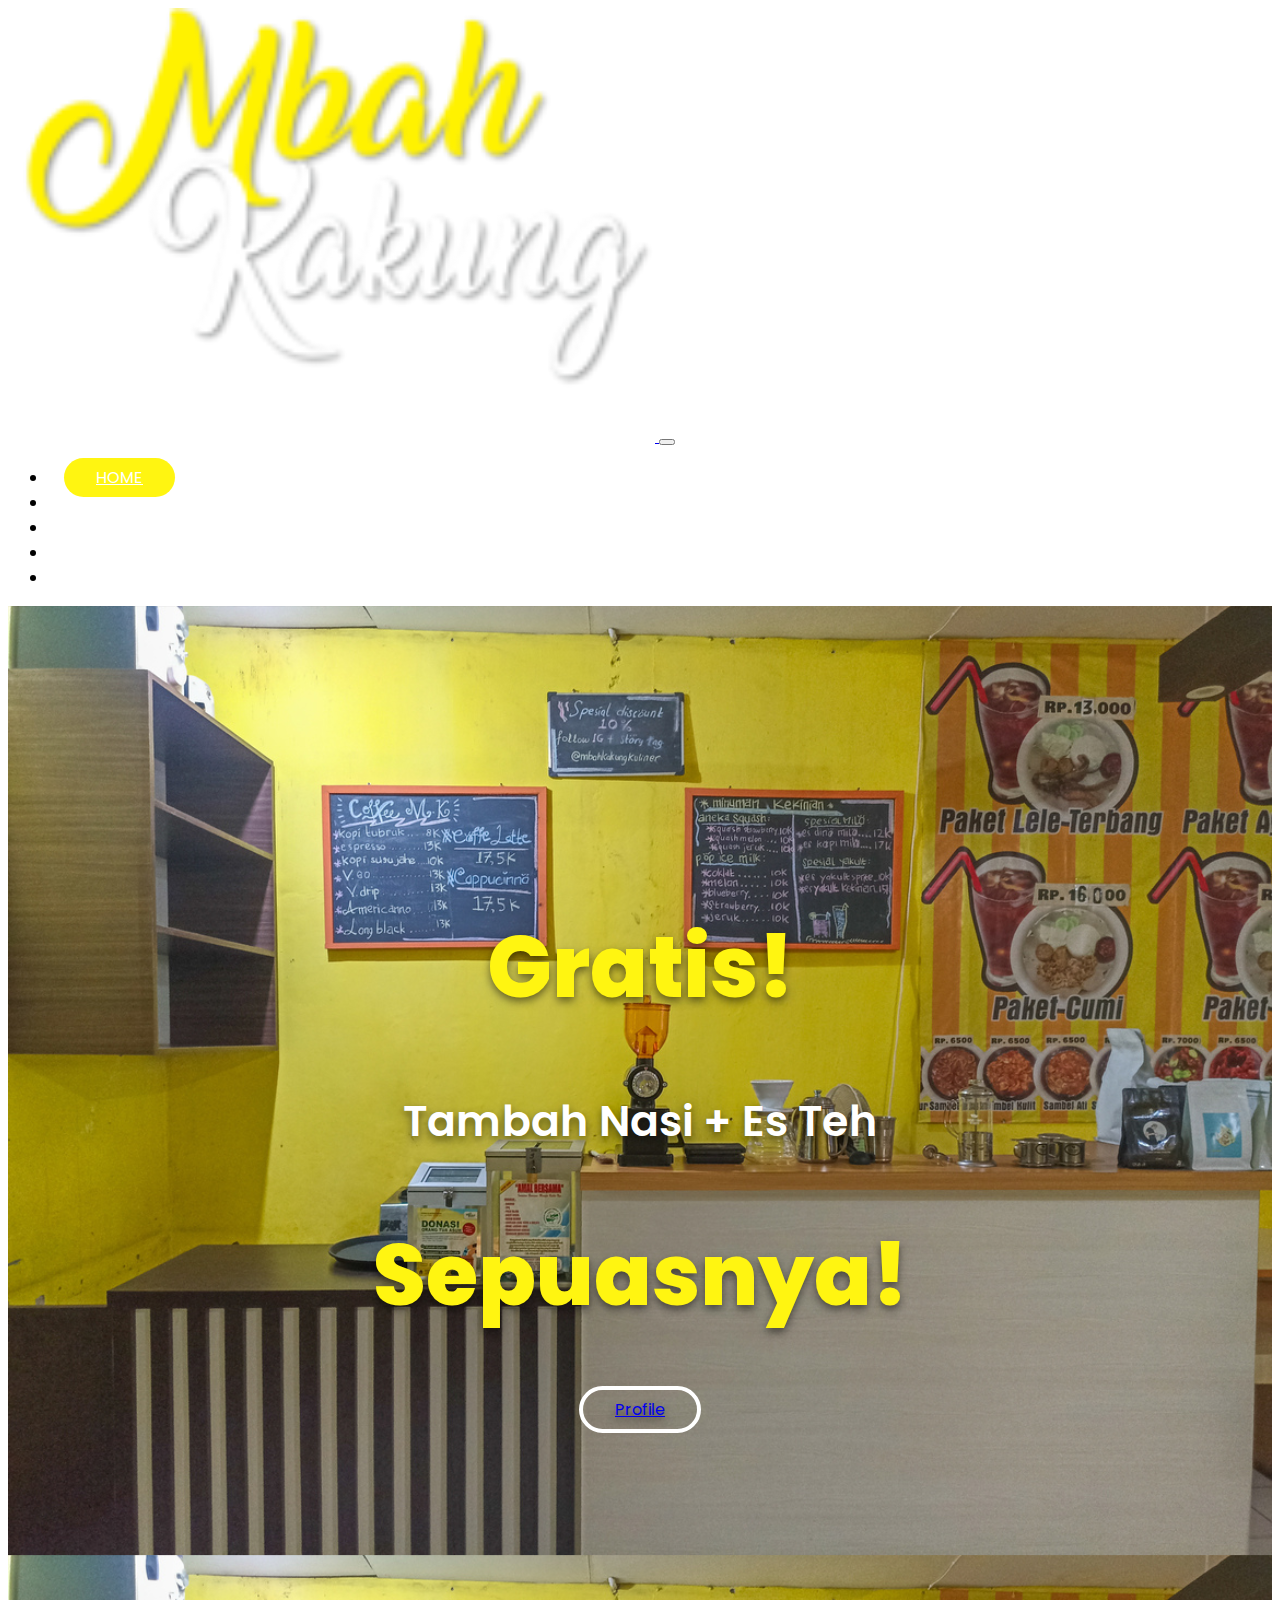
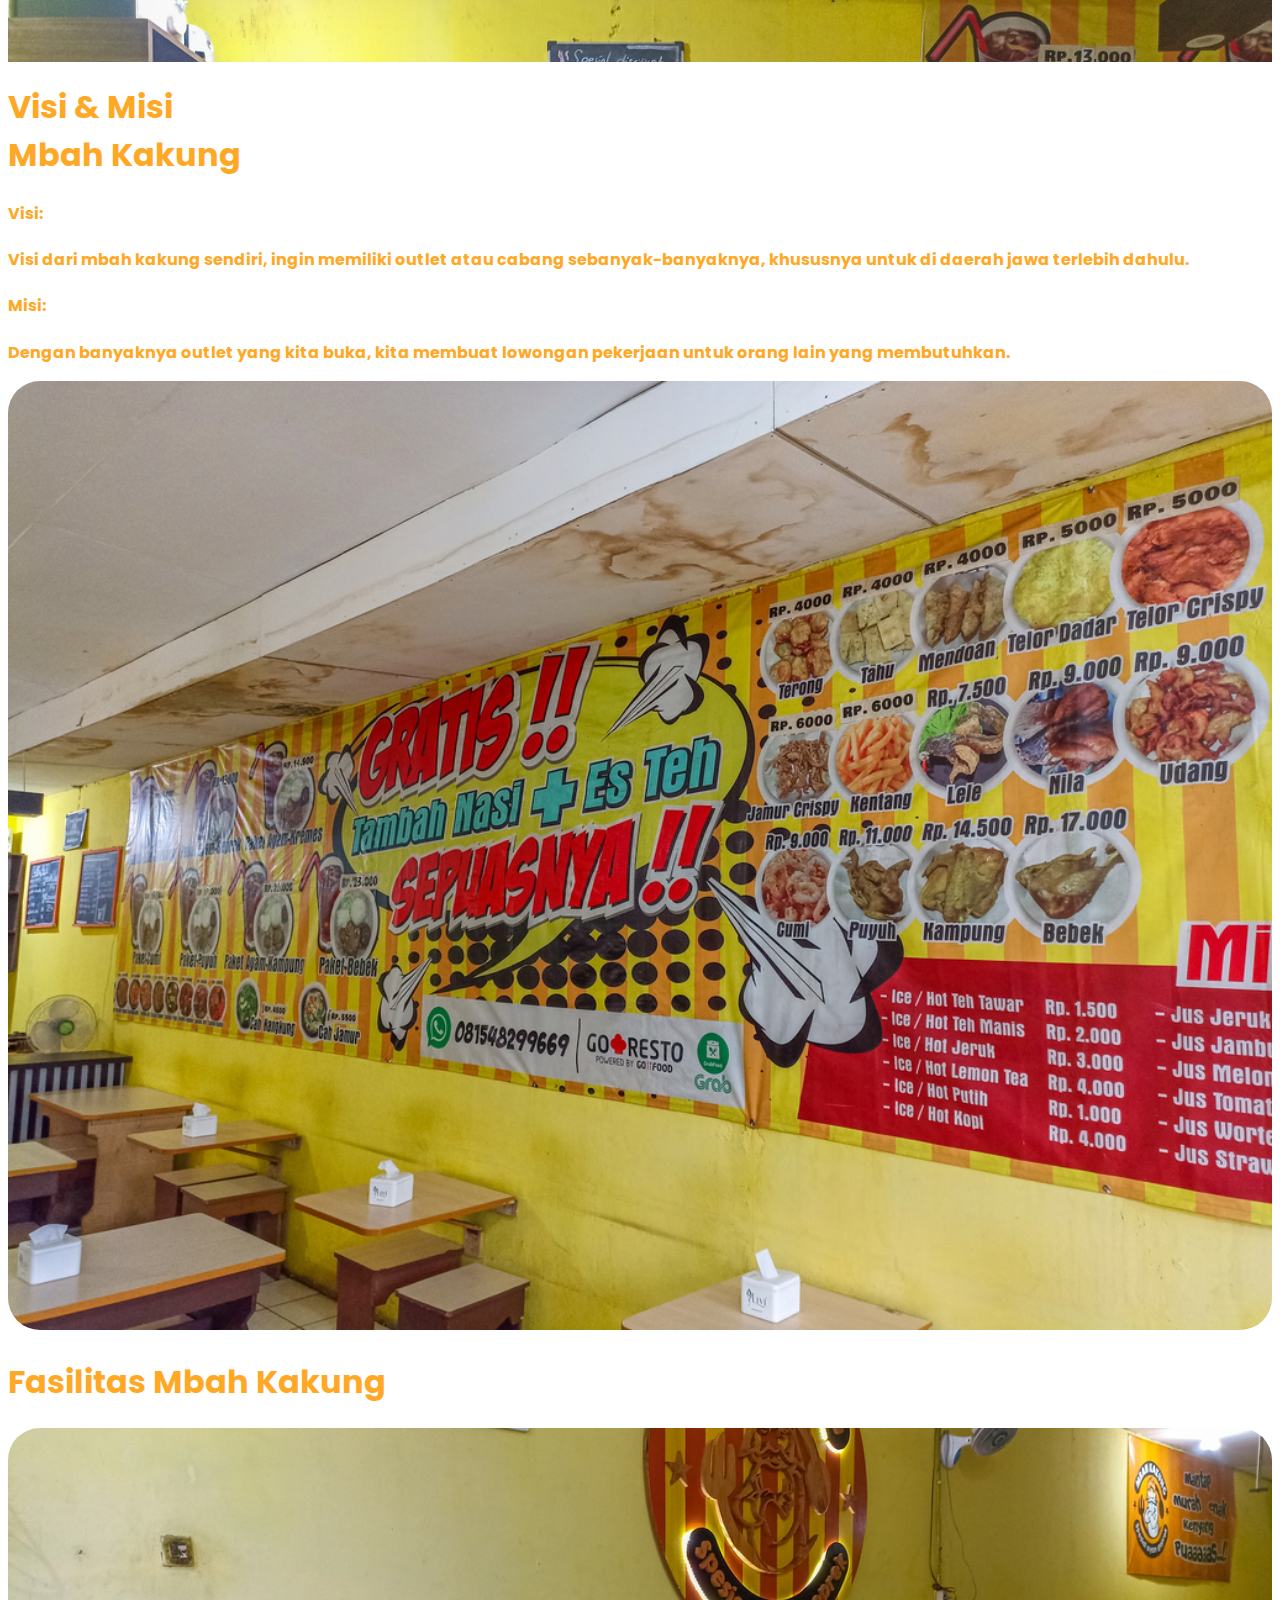
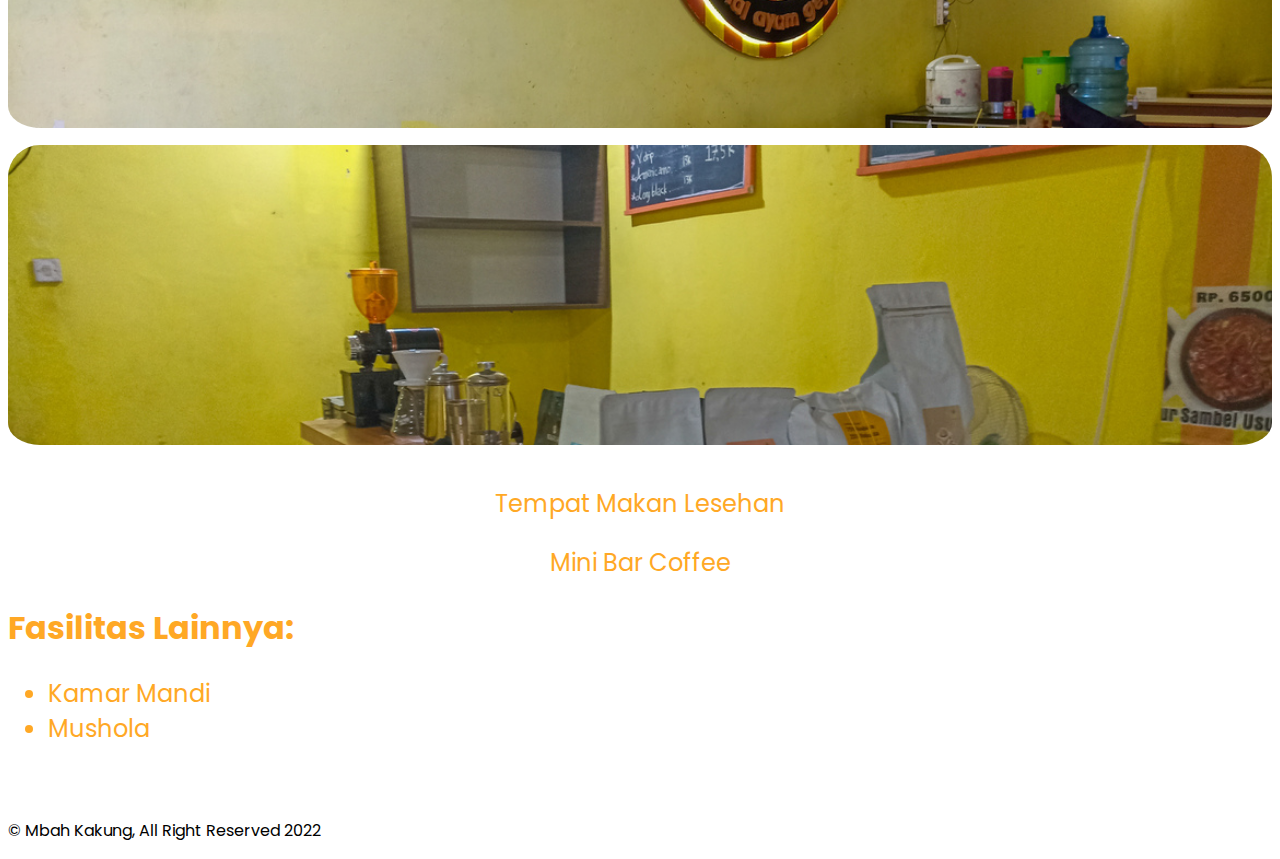
<file: index.html>
<!DOCTYPE html>
<html lang="en">
<head>
    <!-- META -->
    <meta charset="UTF-8">
    <meta http-equiv="X-UA-Compatible" content="IE=edge">
    <meta name="viewport" content="width=device-width, initial-scale=1.0">
    
    <!-- TITLE -->
    <title>Mbah Kakung</title>
    <link rel="icon mbah kakung" href="image/favicon_io/favicon.ico">
    
    <!-- BOOTSTRAP CSS -->
    <link href="https://cdn.jsdelivr.net/npm/bootstrap@5.1.3/dist/css/bootstrap.min.css" rel="stylesheet" integrity="sha384-1BmE4kWBq78iYhFldvKuhfTAU6auU8tT94WrHftjDbrCEXSU1oBoqyl2QvZ6jIW3" crossorigin="anonymous">
    
    <!-- CUSTOM CSS -->
    <link rel="stylesheet" href="css/style.css">

</head>

<body>
    <!-- HEADER -->
    <header>
        
        <!-- NAVBAR -->
        <nav class="navbar fixed-top navbar-expand-lg navbar-light">
            <div class="container-fluid">
                
                <!-- LOGO NAVBAR -->
                <a class="navbar-brand" href="#">
                    <img id="logo" src="image/LogoMbahkakung.png" alt="">
                </a>

                <!-- NAVBAR TOGGLER -->
                <!-- Muncul saat ukuran layar kecil (mobile) -->
                <button class="navbar-toggler" type="button" data-bs-toggle="collapse" data-bs-target="#navbarSupportedContent" aria-controls="navbarSupportedContent" aria-expanded="false" aria-label="Toggle navigation">
                    <span class="navbar-toggler-icon"></span>
                </button>

                <!-- MENU NAVBAR -->
                <div class="collapse navbar-collapse" id="navbarSupportedContent">
                    <ul class="navbar-nav ms-auto mb-2 mb-lg-0">
                        <li class="nav-item">
                            <a class="nav-link active" aria-current="page" href="index.html">HOME</a>
                        </li>
                        <li class="nav-item">
                            <a class="nav-link" href="about-us.html">ABOUT US</a>
                        </li>
                        <li class="nav-item">
                            <a class="nav-link " href="profile.html">PROFILE</a>
                        </li>
                        <li class="nav-item">
                            <a class="nav-link " href="menu.php">DAFTAR MENU</a>
                        </li>
                        <li class="nav-item">
                            <a class="nav-link " href="contact.html">CONTACT</a>
                        </li>
                    </ul>
                </div>
                
            </div>
        </nav>

    </header>

    <!-- MAIN -->
    <main>

        <!-- HOME TITLE -->
        <div id="home">
            <h1 class="home-title">Gratis!</h1>
            <h3 class="home-subtitle">Tambah Nasi + Es Teh</h3>
            <h1 class="home-title">Sepuasnya!</h1>
            <a href="profile.html" class="btn btn-outline-light home-btn">Profile</a>
        </div>

        <!-- VISI MISI -->
        <div id="visi-misi" class="container mt-5">
            <div class="row">
                <div class="col-sm-6">
                    <h1 class="visi-misi-title">Visi & Misi<br>Mbah Kakung</h1>
                    <h4 class="visi-title">Visi:</h4>
                    <p>Visi dari mbah kakung sendiri, ingin memiliki outlet atau cabang sebanyak-banyaknya, khususnya untuk di daerah jawa terlebih dahulu.</p>
                    <h4 class="misi-title">Misi:</h4>
                    <p>Dengan banyaknya outlet yang kita buka, kita membuat lowongan pekerjaan untuk orang lain yang membutuhkan.</p>
                </div>
                <div class="col-sm-6">
                    <img src="image/chvmresized.jpg" class="visi-misi-image" alt="">
                </div>
            </div>
        </div>
        <!-- Fasilitas Mbah Kakung -->
        <div id="fasilitas-mbah" class="container mt-5">
          <h1 class="fasilitas-mbah-title">Fasilitas Mbah Kakung</h1>
        </div>
        <div class="container mt-5">
          <div class="row">
            <div class="col-sm-6">
              <img  class="fasilitas-mbah-img" src="image/home_fas2.jpg" alt="">
            </div>
            <div class="col-sm-6">
              <img class="fasilitas-mbah-img" src="image/home_fas1.jpg" alt="">
            </div>
            <div class="col-sm-6">
              <p class="nama-fasilitas">Tempat Makan Lesehan</p>
            </div>
            <div class="col-sm-6">
              <p class="nama-fasilitas">Mini Bar Coffee</p>
            </div>
          </div>
          <div id="fasilitas-lainnya-akhir">
            <h1 class="fasilitas-lainnya">Fasilitas Lainnya:</h1>
            <ul id="list-fasilitas-lainnya">
              <li>Kamar Mandi</li>
              <li>Mushola</li>
            </ul>
          </div>
        </div>

    </main>

    <footer>
        <p>&copy; Mbah Kakung, All Right Reserved 2022</p>
    </footer>
    
    <!-- BOOTSTRAP BUNDLE JS -->
    <script src="https://cdn.jsdelivr.net/npm/bootstrap@5.1.3/dist/js/bootstrap.bundle.min.js" integrity="sha384-ka7Sk0Gln4gmtz2MlQnikT1wXgYsOg+OMhuP+IlRH9sENBO0LRn5q+8nbTov4+1p" crossorigin="anonymous"></script>
    
    <!-- JQUERY JS -->
    <script src="https://code.jquery.com/jquery-3.6.0.min.js" integrity="sha256-/xUj+3OJU5yExlq6GSYGSHk7tPXikynS7ogEvDej/m4=" crossorigin="anonymous"></script>

    <!-- CUSTOM JS -->
    <script src="js/script.js"></script>
</body>
</html>
</file>
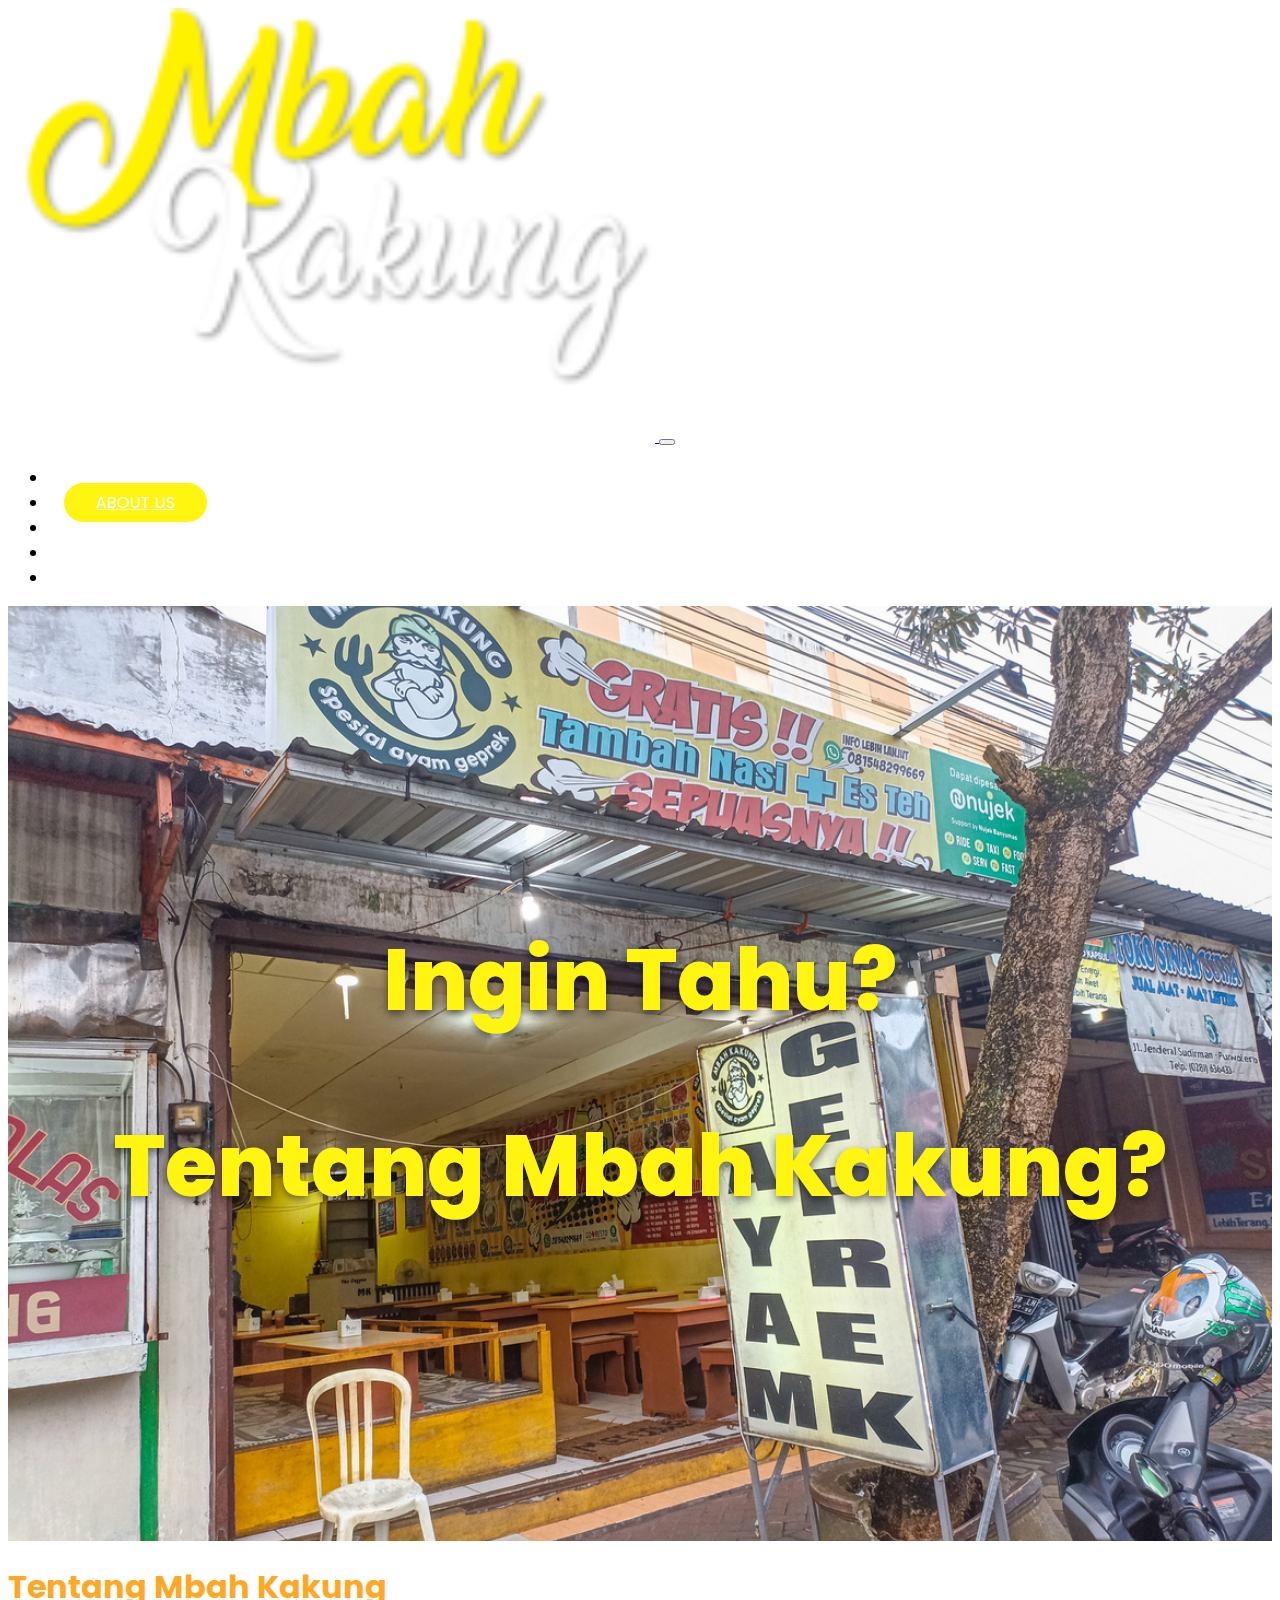
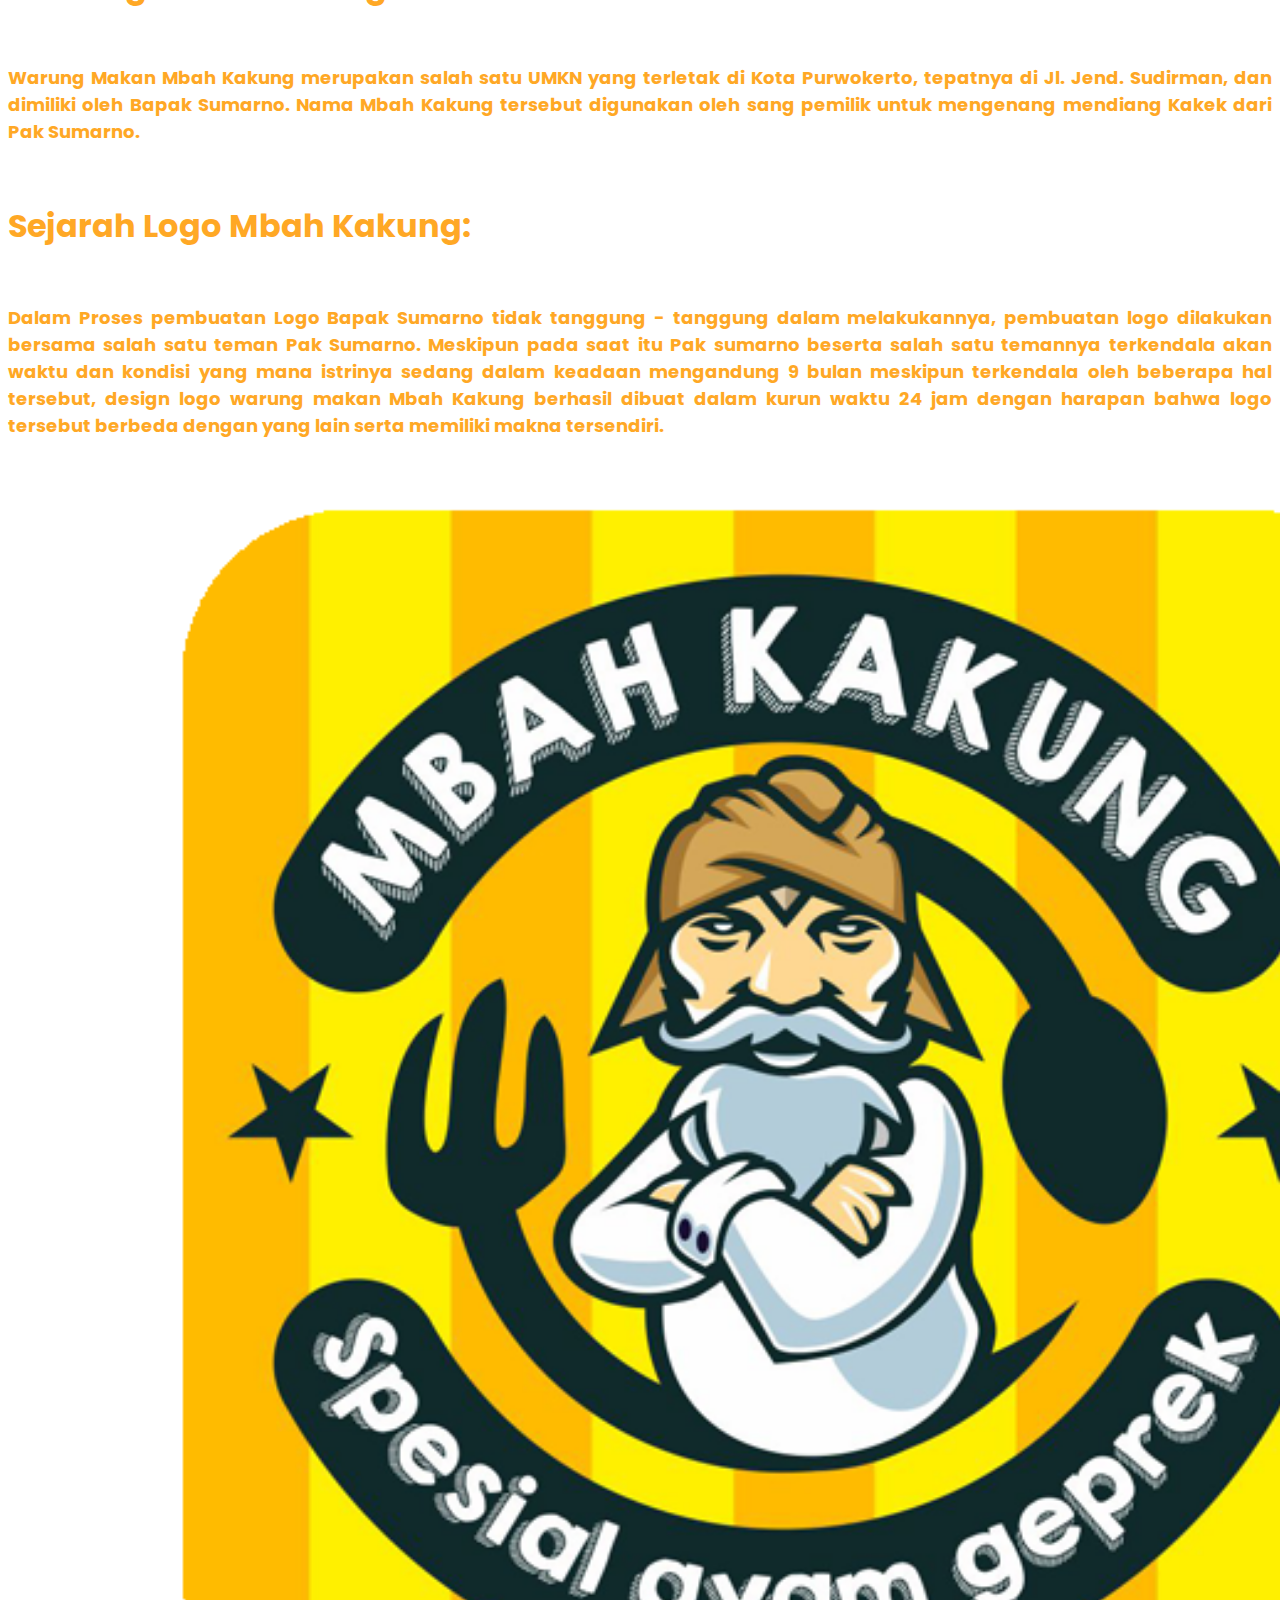
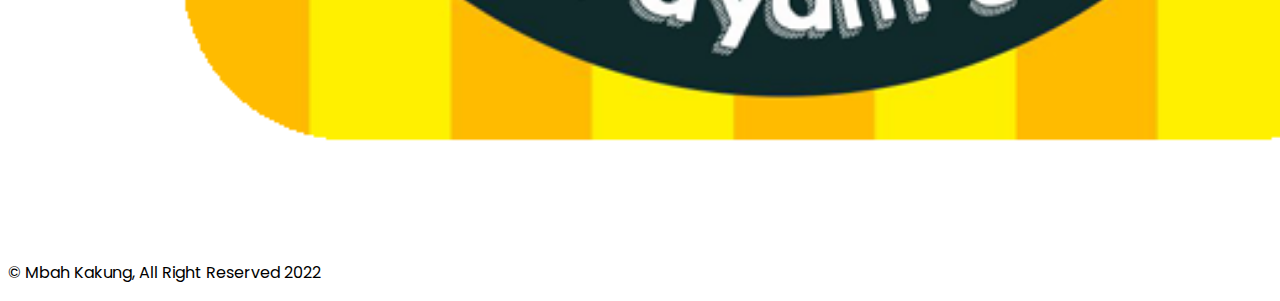
<file: about-us.html>
<!DOCTYPE html>
<html lang="en">
<head>
    <meta charset="UTF-8">
    <meta http-equiv="X-UA-Compatible" content="IE=edge">
    <meta name="viewport" content="width=device-width, initial-scale=1.0">
    <!-- Title -->
    <title>About Us - Mbah Kakung Company Profile</title>
    <link rel="icon mbah kakung" href="image/favicon_io/favicon.ico">

    <!-- BOOTSTRAP CSS -->
    <link href="https://cdn.jsdelivr.net/npm/bootstrap@5.1.3/dist/css/bootstrap.min.css" rel="stylesheet" integrity="sha384-1BmE4kWBq78iYhFldvKuhfTAU6auU8tT94WrHftjDbrCEXSU1oBoqyl2QvZ6jIW3" crossorigin="anonymous">
    
    <!-- CUSTOM CSS -->
    <link rel="stylesheet" href="css/style.css">
</head>
<body>
    <!-- Header -->
    <header>

        <!-- Navbar -->
        <nav class="navbar fixed-top navbar-expand-lg navbar-light">
            <div class="container-fluid">
                
                <!-- LOGO NAVBAR -->
                <a class="navbar-brand" href="#">
                    <img id="logo" src="image/LogoMbahkakung.png" alt="">
                </a>

                <!-- NAVBAR TOGGLER -->
                <!-- Muncul saat ukuran layar kecil (mobile) -->
                <button class="navbar-toggler" type="button" data-bs-toggle="collapse" data-bs-target="#navbarSupportedContent" aria-controls="navbarSupportedContent" aria-expanded="false" aria-label="Toggle navigation">
                    <span class="navbar-toggler-icon"></span>
                </button>

                <!-- MENU NAVBAR -->
                <div class="collapse navbar-collapse" id="navbarSupportedContent">
                    <ul class="navbar-nav ms-auto mb-2 mb-lg-0">
                        <li class="nav-item">
                            <a class="nav-link"  href="index.html">HOME</a>
                        </li>
                        <li class="nav-item">
                            <a class="nav-link active" aria-current="page" href="about-us.html">ABOUT US</a>
                        </li>
                        <li class="nav-item">
                            <a class="nav-link " href="profile.html">PROFILE</a>
                        </li>
                        <li class="nav-item">
                            <a class="nav-link " href="menu.php">DAFTAR MENU</a>
                        </li>
                        <li class="nav-item">
                            <a class="nav-link " href="contact.html">CONTACT</a>
                        </li>
                    </ul>
                </div>
                
            </div>
        </nav>

    </header>
    <main>
        <!-- HOME TITLE -->
        <div id="about-us">
            <h1 class="about-us-title">Ingin Tahu?</h1>
            <h1 class="about-us-title">Tentang Mbah Kakung?</h1>
        </div>

        <!-- Tentang Mbah Kakung -->
        <div id="tentang-mbah" class="container mt-5">
            <div class="row">
                <h1 class="tentang-mbah-title">Tentang Mbah Kakung</h1>
                <div class="col-sm-6">
                        <p class="tentang-mbah-text">Warung Makan Mbah Kakung merupakan salah satu UMKN 
                        yang terletak di Kota Purwokerto, tepatnya di Jl. Jend. Sudirman, 
                        dan dimiliki oleh Bapak Sumarno. Nama Mbah Kakung tersebut 
                        digunakan oleh sang pemilik untuk mengenang mendiang Kakek 
                        dari Pak Sumarno.</p>
                    <h1 class="tentang-mbah-title">Sejarah Logo Mbah Kakung:</h1>
                        <p class="tentang-mbah-text">Dalam Proses pembuatan Logo Bapak Sumarno tidak tanggung - tanggung 
                        dalam melakukannya, pembuatan logo dilakukan bersama salah satu teman 
                        Pak Sumarno. Meskipun pada saat itu Pak sumarno beserta salah satu 
                        temannya terkendala akan waktu dan kondisi yang mana istrinya sedang 
                        dalam keadaan mengandung 9 bulan meskipun terkendala oleh 
                        beberapa hal tersebut, design logo warung makan Mbah Kakung berhasil 
                        dibuat dalam kurun waktu 24 jam dengan harapan bahwa logo tersebut 
                        berbeda dengan yang lain serta memiliki makna tersendiri.</p>
                </div>
                <div class="col-sm-6">
                    <img src="image/logo.png" class="tentang-mbah-image" alt="">
                </div>
            </div>
        </div>
    </main>

    <!-- Footer -->
    <footer>
        <p>&copy; Mbah Kakung, All Right Reserved 2022</p>
    </footer>

    <!-- BOOTSTRAP BUNDLE JS -->
    <script src="https://cdn.jsdelivr.net/npm/bootstrap@5.1.3/dist/js/bootstrap.bundle.min.js" integrity="sha384-ka7Sk0Gln4gmtz2MlQnikT1wXgYsOg+OMhuP+IlRH9sENBO0LRn5q+8nbTov4+1p" crossorigin="anonymous"></script>
    
    <!-- JQUERY JS -->
    <script src="https://code.jquery.com/jquery-3.6.0.min.js" integrity="sha256-/xUj+3OJU5yExlq6GSYGSHk7tPXikynS7ogEvDej/m4=" crossorigin="anonymous"></script>

    <!-- CUSTOM JS -->
    <script src="js/script.js"></script>
</body>
</html>
</file>
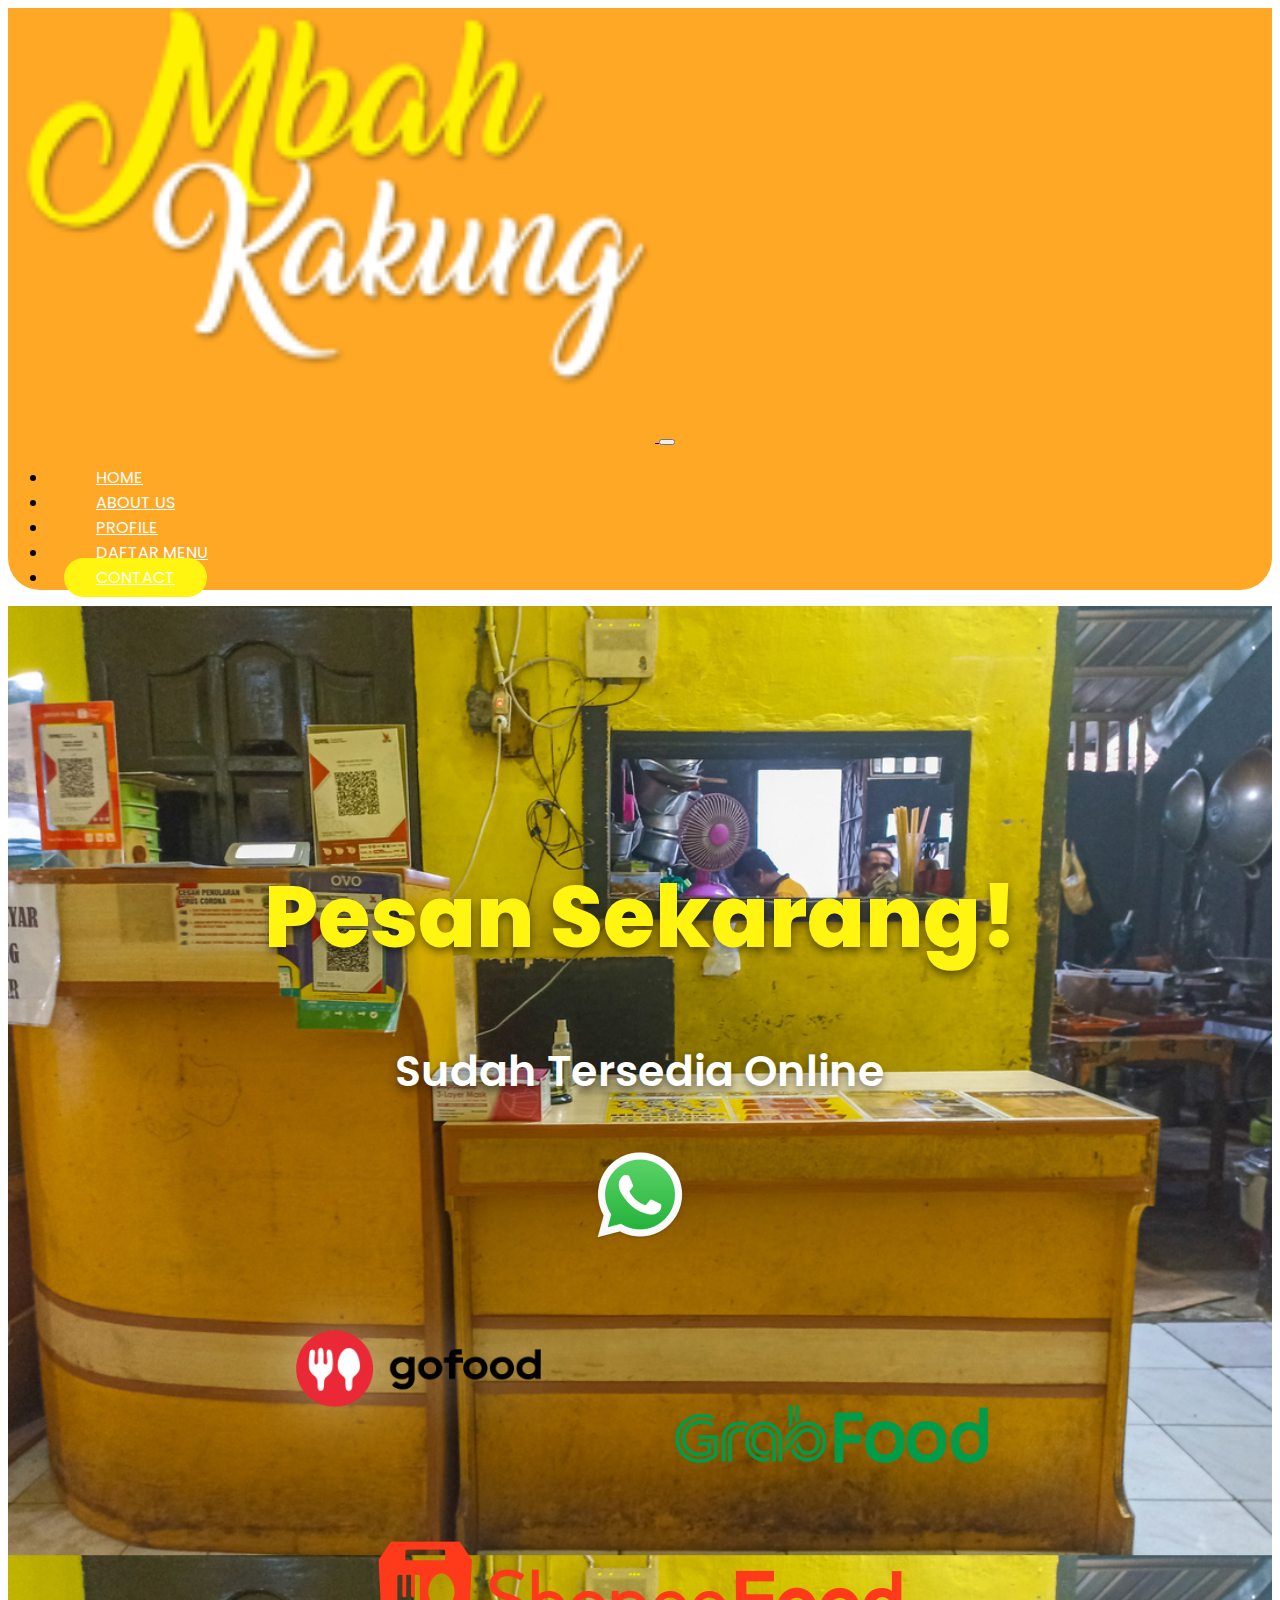
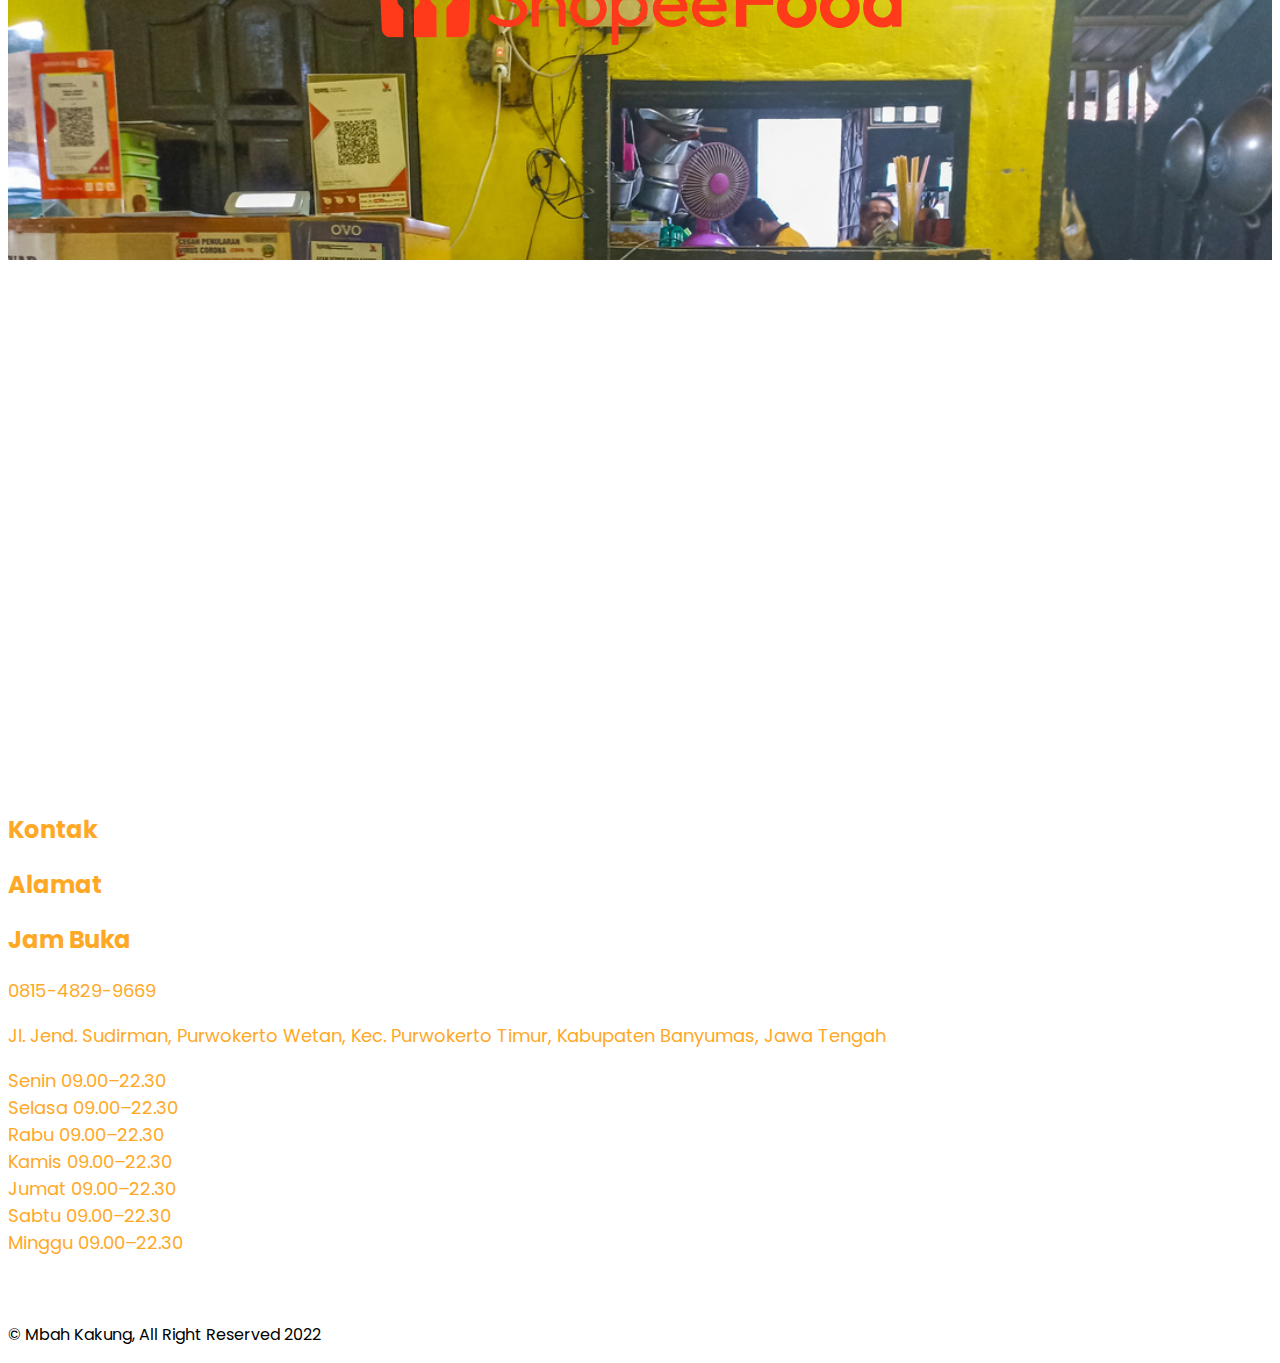
<file: contact.html>
<!DOCTYPE html>
<html lang="en">
<head>
    <meta charset="UTF-8">
    <meta http-equiv="X-UA-Compatible" content="IE=edge">
    <meta name="viewport" content="width=device-width, initial-scale=1.0">
    <!-- Title -->
    <title>Contact Us - Mbah Kakung Company Profile</title>
    <link rel="icon mbah kakung" href="image/favicon_io/favicon.ico">

    <!-- BOOTSTRAP CSS -->
    <link href="https://cdn.jsdelivr.net/npm/bootstrap@5.1.3/dist/css/bootstrap.min.css" rel="stylesheet" integrity="sha384-1BmE4kWBq78iYhFldvKuhfTAU6auU8tT94WrHftjDbrCEXSU1oBoqyl2QvZ6jIW3" crossorigin="anonymous">
    
    <!-- CUSTOM CSS -->
    <link rel="stylesheet" href="css/style.css">

</head>
<body>
    <!-- Header -->
    <header>
        
        <!-- Navbar -->
        <nav id="navbar-contact" class="navbar fixed-top navbar-expand-lg navbar-light">
            <div class="container-fluid">
                
                <!-- LOGO NAVBAR -->
                <a class="navbar-brand" href="#">
                    <img id="logo" src="image/LogoMbahkakung.png" alt="">
                </a>

                <!-- NAVBAR TOGGLER -->
                <!-- Muncul saat ukuran layar kecil (mobile) -->
                <button class="navbar-toggler" type="button" data-bs-toggle="collapse" data-bs-target="#navbarSupportedContent" aria-controls="navbarSupportedContent" aria-expanded="false" aria-label="Toggle navigation">
                    <span class="navbar-toggler-icon"></span>
                </button>

                <!-- MENU NAVBAR -->
                <div class="collapse navbar-collapse" id="navbarSupportedContent">
                    <ul class="navbar-nav ms-auto">
                        <li class="nav-item">
                            <a class="nav-link"  href="index.html">HOME</a>
                        </li>
                        <li class="nav-item">
                            <a class="nav-link " href="about-us.html">ABOUT US</a>
                        </li>
                        <li class="nav-item">
                            <a class="nav-link" href="profile.html">PROFILE</a>
                        </li>
                        <li class="nav-item">
                            <a class="nav-link " href="menu.php">DAFTAR MENU</a>
                        </li>
                        <li class="nav-item">
                            <a class="nav-link active" aria-current="page" href="contact.html">CONTACT</a>
                        </li>
                    </ul>
                </div>
                
            </div>
        </nav>
    </header>
    <main>
        <!-- HOME TITLE -->
        <div id="contact">
            <h1 class="contact-title">Pesan Sekarang!</h1>
            <h3 class="contact-subtitle">Sudah Tersedia Online</h3>
                <div id="link-contact" class="container mt-5">
                    <div class="row">
                        <div class="col"> 
                            <a href="https://wa.me/6281548299669">
                                <img id="contact-wa" src="image/wa.png" alt="https://wa.me/6281548299669"></a>       
                        </div>
                    </div>
                    <div class="row">
                        <div class="col">
                            <a href="https://gofood.link/u/bBZg">
                                <img id="gofood" src="image/gofood.png" alt="" ></a>
                            <a href="https://food.grab.com/id/id/restaurant/ayam-geprek-mbah-kakung-purwokerto-wetan-delivery/IDGFSTI0000385l">
                                <img id="grabfood" src="image/grabfood.png" alt=""></a>
                            <a href="https://shopee.co.id/universal-link/now-food/shop/20237285?deep_and_deferred=1&share">
                                <img src="image/spfood.png" alt=""></a>
                    </div>
                </div>
            </div>
        </div>
        
        <div id="embed-map">
            <center>
                <div class="mapouter"><div class="gmap_canvas"><iframe width="1900" height="500" id="gmap_canvas" src="https://maps.google.com/maps?q=7%C2%B025'39.3%22S%20109%C2%B015'12.3%22E&t=&z=13&ie=UTF8&iwloc=&output=embed" frameborder="0" scrolling="no" marginheight="0" marginwidth="0"></iframe><a href="https://fmovies-online.net">fmovies</a><br><style>.mapouter{position:relative;text-align:right;height:500px;width:1900px;}</style><a href="https://www.embedgooglemap.net"></a><style>.gmap_canvas {overflow:hidden;background:none!important;height:500px;width:1900px;}</style></div></div>
            </center>
        </div>

        <!-- kontak, alamat, dan jam buka -->
        <div id="keterangan-contact" class="container">
            <div class="row align-items-start">
              <div class="col">
                <h2 class="list-contact">Kontak</h2>
              </div>
              <div class="col">
                <h2 class="list-contact">Alamat</h2>
              </div>
              <div class="col">
                <h2 class="list-contact">Jam Buka</h2>
              </div>
            </div>
            <div class="row align-items-top">
              <div class="col">
                <p class="list-contact-content">0815-4829-9669</p>
              </div>
              <div class="col">
                <p class="list-contact-content">Jl. Jend. Sudirman, Purwokerto Wetan, Kec. Purwokerto Timur, Kabupaten Banyumas, Jawa Tengah</p>
              </div>
              <div class="col">
                <p class="list-contact-content">Senin 09.00–22.30 <br>
                    Selasa 09.00–22.30 <br>
                    Rabu 09.00–22.30 <br>
                    Kamis 09.00–22.30 <br>
                    Jumat 09.00–22.30 <br>
                    Sabtu	09.00–22.30 <br>
                    Minggu	09.00–22.30 <br>
                </p>
              </div>
            </div>
          </div>
    </main>
    <!-- Footer -->
    <footer>
        <p>&copy; Mbah Kakung, All Right Reserved 2022</p>
    </footer>
</body>
</html>
</file>
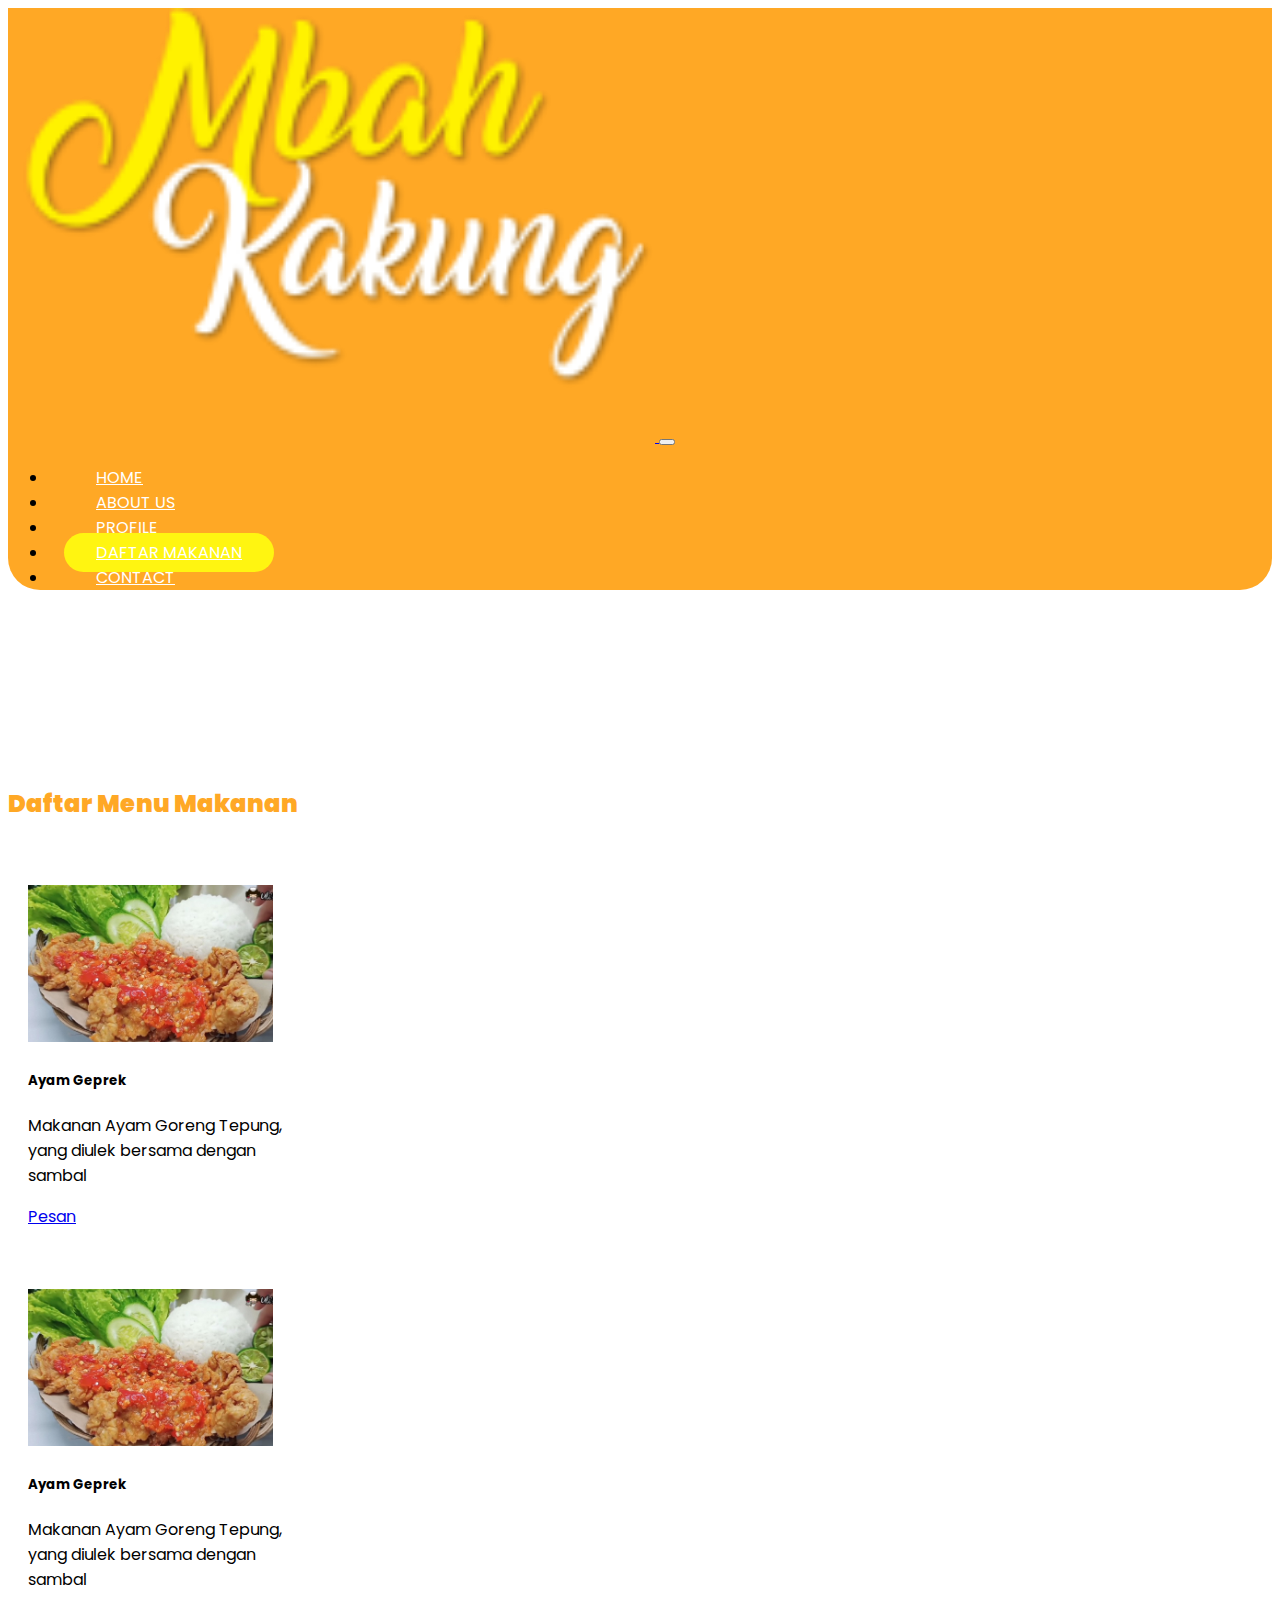
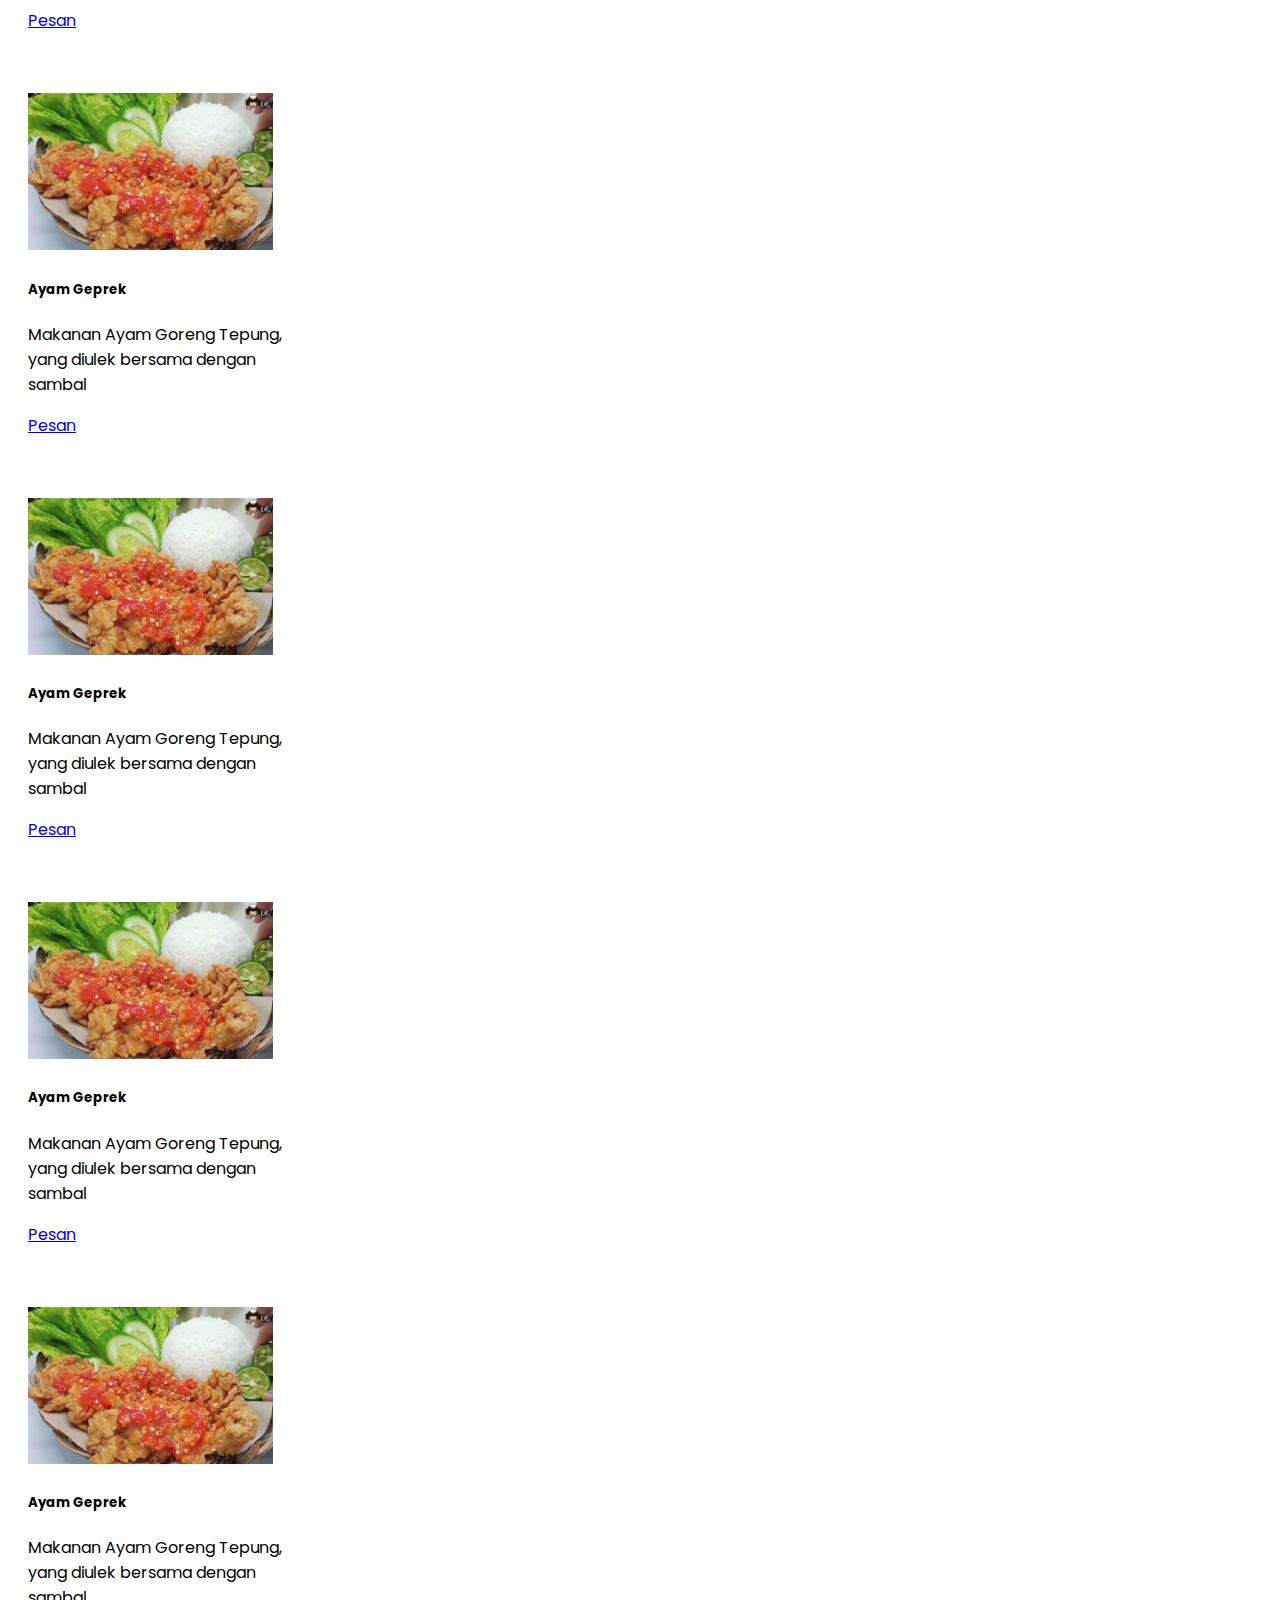
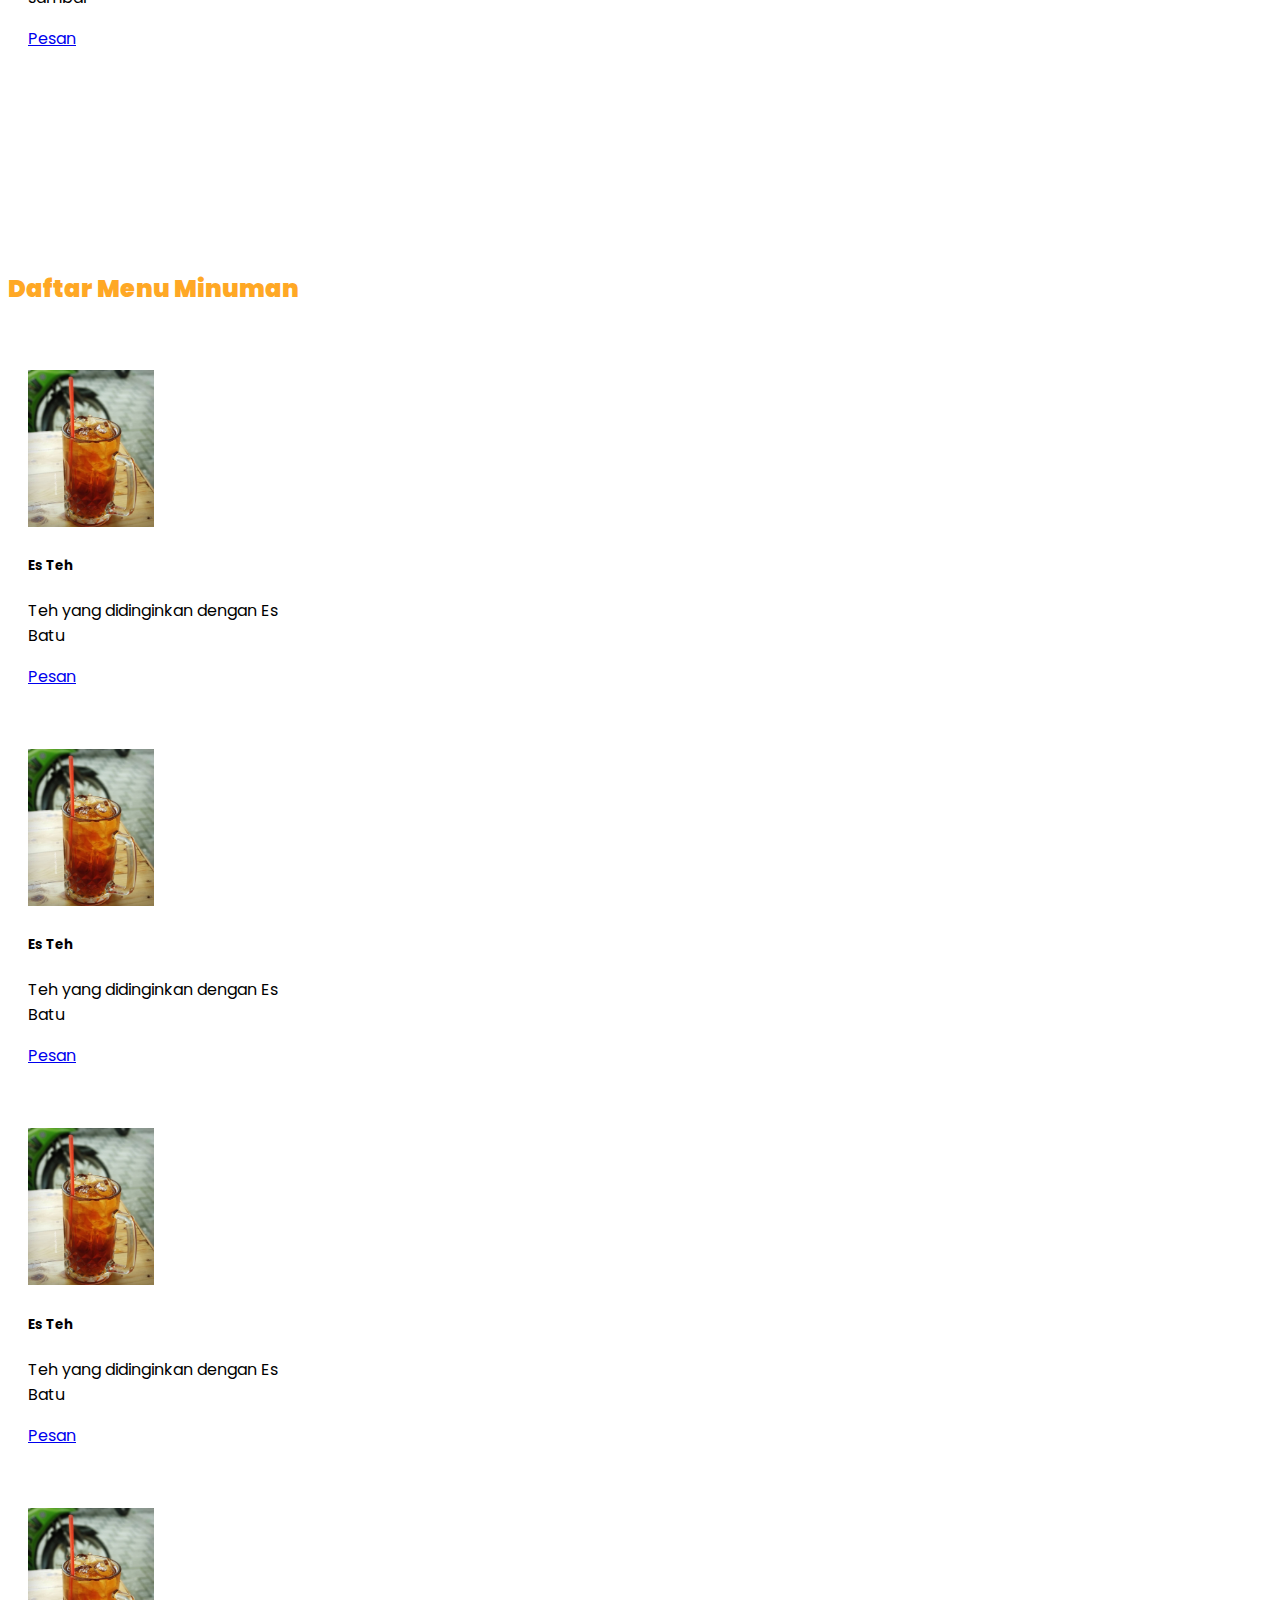
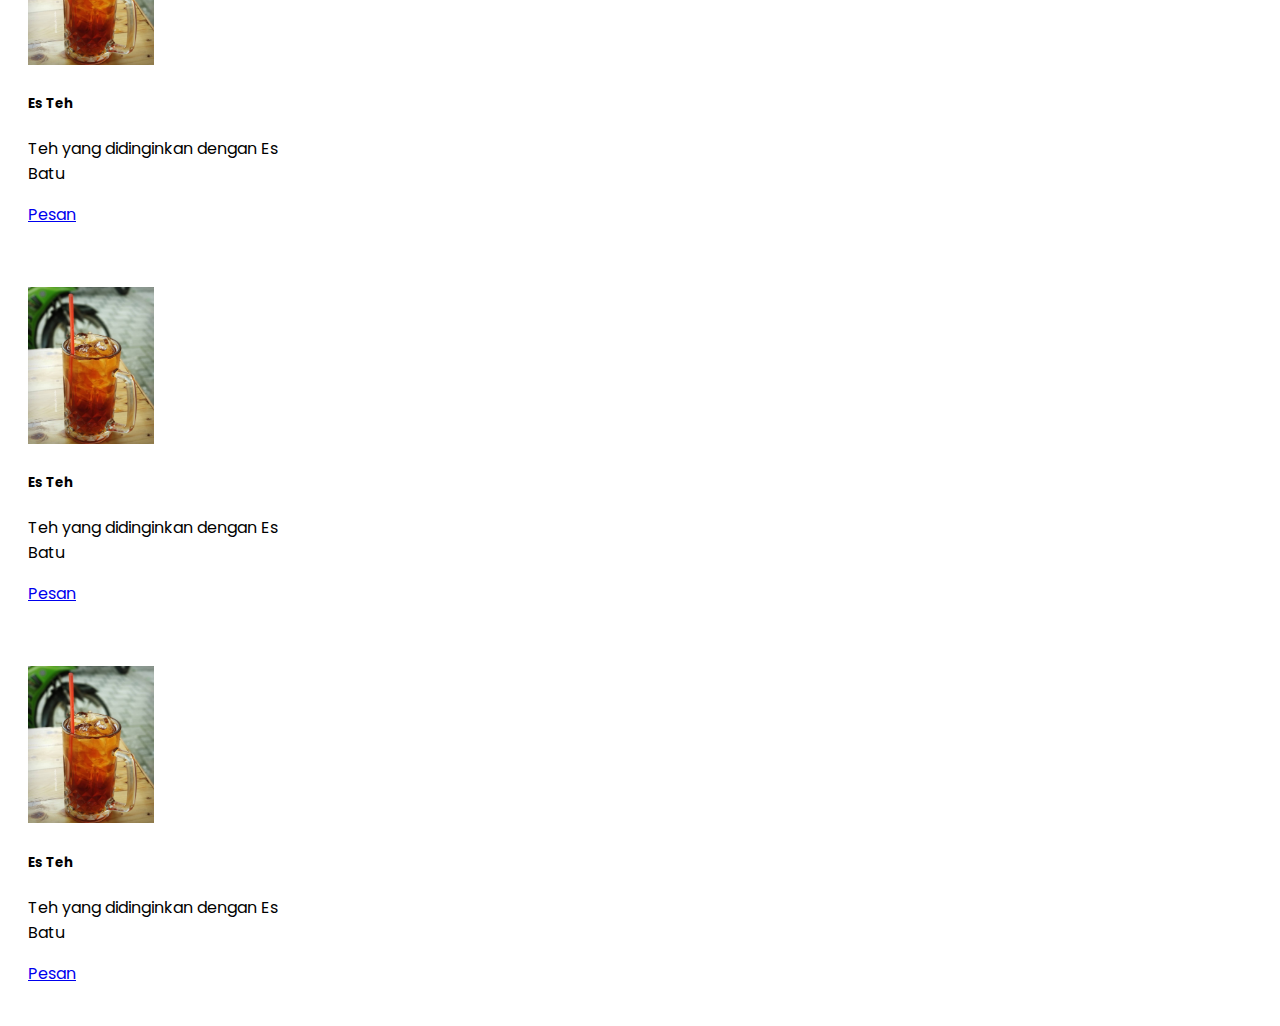
<file: menu.html>
<!DOCTYPE html>
<html lang="en">
<head>
    <meta charset="UTF-8">
    <meta http-equiv="X-UA-Compatible" content="IE=edge">
    <meta name="viewport" content="width=device-width, initial-scale=1.0">
    <!-- Title -->
    <title>Profile Owner</title>
    <link rel="icon mbah kakung" href="image/favicon_io/favicon.ico">

    <!-- BOOTSTRAP CSS -->
    <link href="https://cdn.jsdelivr.net/npm/bootstrap@5.1.3/dist/css/bootstrap.min.css" rel="stylesheet" integrity="sha384-1BmE4kWBq78iYhFldvKuhfTAU6auU8tT94WrHftjDbrCEXSU1oBoqyl2QvZ6jIW3" crossorigin="anonymous">
    
    <!-- CUSTOM CSS -->
    <link rel="stylesheet" href="css/style.css">
</head>
<body>
    <!-- Header -->
    <header>

        <!-- Navbar -->
        <nav id="navbar-profile" class="navbar fixed-top navbar-expand-lg navbar-light">
            <div class="container-fluid">
                
                <!-- LOGO NAVBAR -->
                <a class="navbar-brand" href="#">
                    <img id="logo" src="image/LogoMbahkakung.png" alt="">
                </a>

                <!-- NAVBAR TOGGLER -->
                <!-- Muncul saat ukuran layar kecil (mobile) -->
                <button class="navbar-toggler" type="button" data-bs-toggle="collapse" data-bs-target="#navbarSupportedContent" aria-controls="navbarSupportedContent" aria-expanded="false" aria-label="Toggle navigation">
                    <span class="navbar-toggler-icon"></span>
                </button>

                <!-- MENU NAVBAR -->
                <div class="collapse navbar-collapse" id="navbarSupportedContent">
                    <ul class="navbar-nav ms-auto">
                        <li class="nav-item">
                            <a class="nav-link"  href="index.html">HOME</a>
                        </li>
                        <li class="nav-item">
                            <a class="nav-link" href="about-us.html">ABOUT US</a>
                        </li>
                        <li class="nav-item">
                            <a class="nav-link" href="profile.html">PROFILE</a>
                        </li>
                        <li class="nav-item">
                            <a class="nav-link active" aria-current="page" href="menu.html">DAFTAR MAKANAN</a>
                        </li>
                        <li class="nav-item">
                            <a class="nav-link " href="contact.html">CONTACT</a>
                        </li>
                    </ul>
                </div>
                
            </div>
        </nav>
    </header>
    <main>
        <!-- Judul -->
        <div id="profile" class="container my-5">
            <div class="row">
                <div class="col">
                    <h2 class="judul-profile">Daftar Menu Makanan</h2>
                </div>
                <!-- Card Box -->
                <div class="row">
                    <div class="col">
                        <div class="card" style="width: 18rem;">
                            <img src="image/geprek.jpg" alt="Card image cap" class="card-img-top">
                            <div class="card-body">
                                <h5 class="card-title">Ayam Geprek</h5>
                                <p class="card-text">Makanan Ayam Goreng Tepung, yang diulek bersama dengan sambal</p>
                                <a href="#" class="btn btn-primary">Pesan</a>
                            </div>
                        </div>
                    </div>
                    <div class="col">
                        <div class="card" style="width: 18rem;">
                            <img src="image/geprek.jpg" alt="Card image cap" class="card-img-top">
                            <div class="card-body">
                                <h5 class="card-title">Ayam Geprek</h5>
                                <p class="card-text">Makanan Ayam Goreng Tepung, yang diulek bersama dengan sambal</p>
                                <a href="#" class="btn btn-primary">Pesan</a>
                            </div>
                        </div>
                    </div>
                    <div class="col">
                        <div class="card" style="width: 18rem;">
                            <img src="image/geprek.jpg" alt="Card image cap" class="card-img-top">
                            <div class="card-body">
                                <h5 class="card-title">Ayam Geprek</h5>
                                <p class="card-text">Makanan Ayam Goreng Tepung, yang diulek bersama dengan sambal</p>
                                <a href="#" class="btn btn-primary">Pesan</a>
                            </div>
                        </div>
                    </div>
                    <div class="col">
                        <div class="card" style="width: 18rem;">
                            <img src="image/geprek.jpg" alt="Card image cap" class="card-img-top">
                            <div class="card-body">
                                <h5 class="card-title">Ayam Geprek</h5>
                                <p class="card-text">Makanan Ayam Goreng Tepung, yang diulek bersama dengan sambal</p>
                                <a href="#" class="btn btn-primary">Pesan</a>
                            </div>
                        </div>
                    </div>
                    <div class="col">
                        <div class="card" style="width: 18rem;">
                            <img src="image/geprek.jpg" alt="Card image cap" class="card-img-top">
                            <div class="card-body">
                                <h5 class="card-title">Ayam Geprek</h5>
                                <p class="card-text">Makanan Ayam Goreng Tepung, yang diulek bersama dengan sambal</p>
                                <a href="#" class="btn btn-primary">Pesan</a>
                            </div>
                        </div>
                    </div>
                    <div class="col">
                        <div class="card" style="width: 18rem;">
                            <img src="image/geprek.jpg" alt="Card image cap" class="card-img-top">
                            <div class="card-body">
                                <h5 class="card-title">Ayam Geprek</h5>
                                <p class="card-text">Makanan Ayam Goreng Tepung, yang diulek bersama dengan sambal</p>
                                <a href="#" class="btn btn-primary">Pesan</a>
                            </div>
                        </div>
                    </div>
                </div>
            </div>
        </div>
        <div id="profile" class="container my-5">
            <div class="row">
                <div class="col">
                    <h2 class="judul-profile">Daftar Menu Minuman</h2>
                </div>
                <!-- Card Box -->
                <div class="row">
                    <div class="col">
                        <div class="card" style="width: 18rem;">
                            <img src="image/teh.jpg" alt="Card image cap" class="card-img-top">
                            <div class="card-body">
                                <h5 class="card-title">Es Teh</h5>
                                <p class="card-text">Teh yang didinginkan dengan Es Batu</p>
                                <a href="#" class="btn btn-primary">Pesan</a>
                            </div>
                        </div>
                    </div>
                    <div class="col">
                        <div class="card" style="width: 18rem;">
                            <img src="image/teh.jpg" alt="Card image cap" class="card-img-top">
                            <div class="card-body">
                                <h5 class="card-title">Es Teh</h5>
                                <p class="card-text">Teh yang didinginkan dengan Es Batu</p>
                                <a href="#" class="btn btn-primary">Pesan</a>
                            </div>
                        </div>
                    </div>
                    <div class="col">
                        <div class="card" style="width: 18rem;">
                            <img src="image/teh.jpg" alt="Card image cap" class="card-img-top">
                            <div class="card-body">
                                <h5 class="card-title">Es Teh</h5>
                                <p class="card-text">Teh yang didinginkan dengan Es Batu</p>
                                <a href="#" class="btn btn-primary">Pesan</a>
                            </div>
                        </div>
                    </div>
                    <div class="col">
                        <div class="card" style="width: 18rem;">
                            <img src="image/teh.jpg" alt="Card image cap" class="card-img-top">
                            <div class="card-body">
                                <h5 class="card-title">Es Teh</h5>
                                <p class="card-text">Teh yang didinginkan dengan Es Batu</p>
                                <a href="#" class="btn btn-primary">Pesan</a>
                            </div>
                        </div>
                    </div>
                    <div class="col">
                        <div class="card" style="width: 18rem;">
                            <img src="image/teh.jpg" alt="Card image cap" class="card-img-top">
                            <div class="card-body">
                                <h5 class="card-title">Es Teh</h5>
                                <p class="card-text">Teh yang didinginkan dengan Es Batu</p>
                                <a href="#" class="btn btn-primary">Pesan</a>
                            </div>
                        </div>
                    </div>
                    <div class="col">
                        <div class="card" style="width: 18rem;">
                            <img src="image/teh.jpg" alt="Card image cap" class="card-img-top">
                            <div class="card-body">
                                <h5 class="card-title">Es Teh</h5>
                                <p class="card-text">Teh yang didinginkan dengan Es Batu</p>
                                <a href="#" class="btn btn-primary">Pesan</a>
                            </div>
                        </div>
                    </div>
                </div>
            </div>
        </div>
    </main>
</body>
</html>
</file>
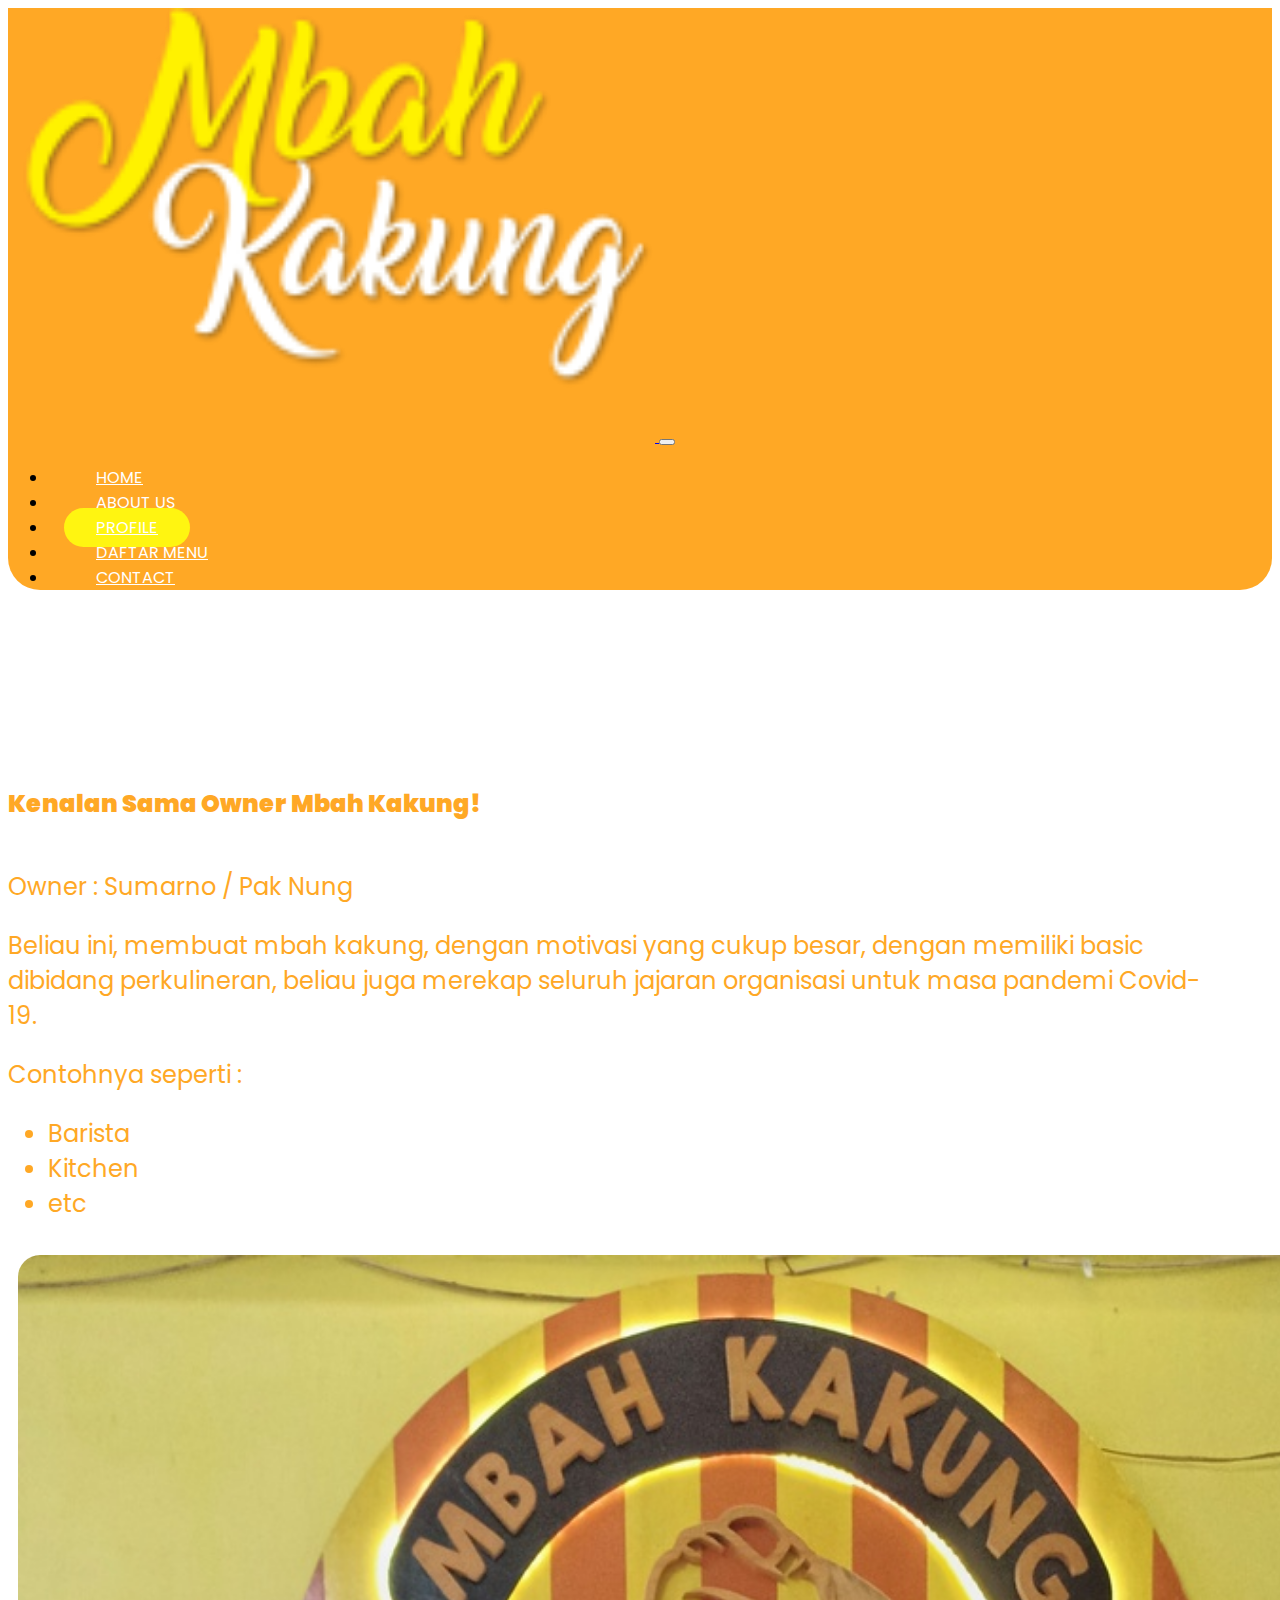
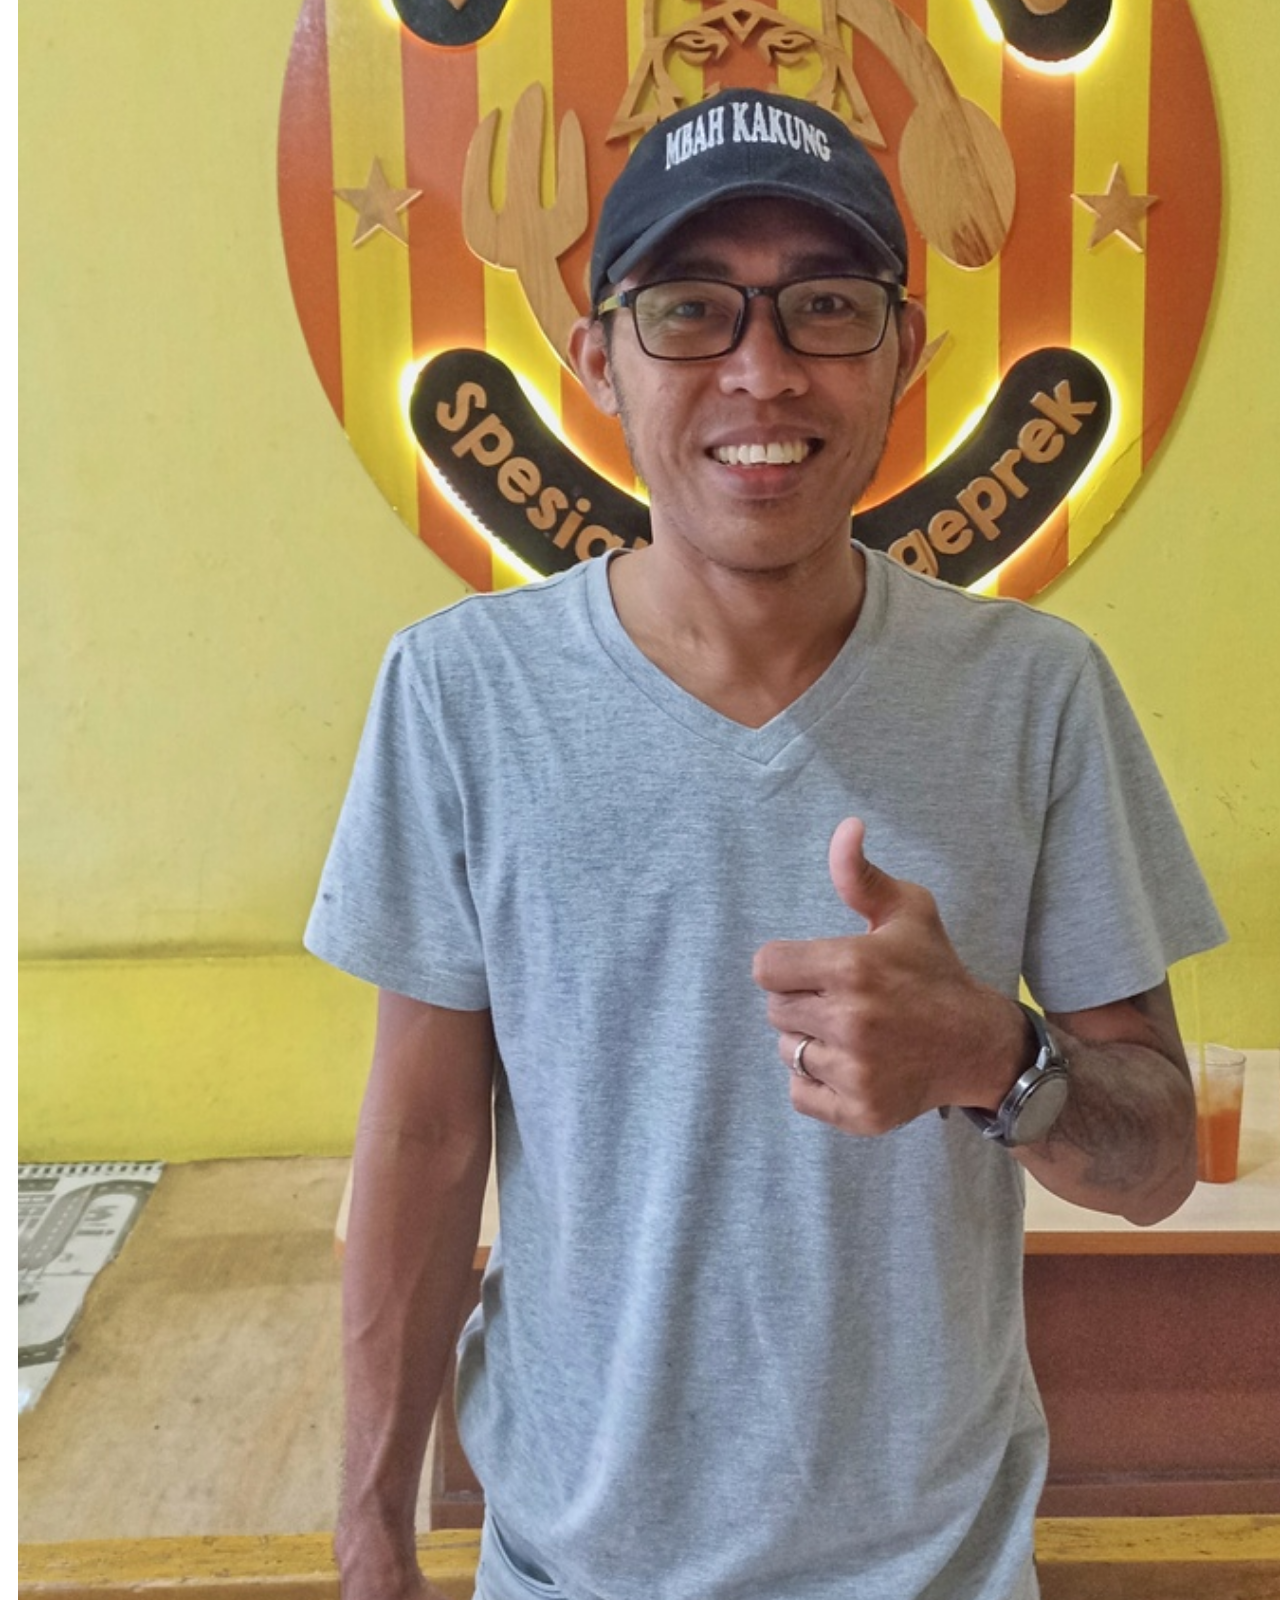
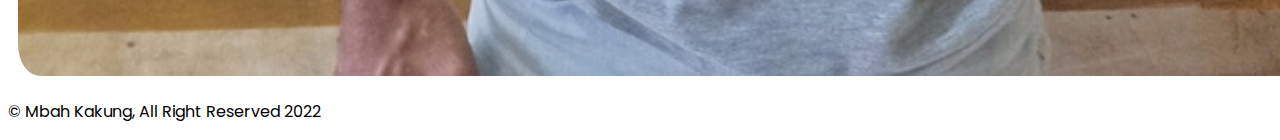
<file: profile.html>
<!DOCTYPE html>
<html lang="en">
<head>
    <meta charset="UTF-8">
    <meta http-equiv="X-UA-Compatible" content="IE=edge">
    <meta name="viewport" content="width=device-width, initial-scale=1.0">
    <!-- Title -->
    <title>Profile Owner</title>
    <link rel="icon mbah kakung" href="image/favicon_io/favicon.ico">

    <!-- BOOTSTRAP CSS -->
    <link href="https://cdn.jsdelivr.net/npm/bootstrap@5.1.3/dist/css/bootstrap.min.css" rel="stylesheet" integrity="sha384-1BmE4kWBq78iYhFldvKuhfTAU6auU8tT94WrHftjDbrCEXSU1oBoqyl2QvZ6jIW3" crossorigin="anonymous">
    
    <!-- CUSTOM CSS -->
    <link rel="stylesheet" href="css/style.css">
</head>
<body>
    <!-- Header -->
    <header>

        <!-- Navbar -->
        <nav id="navbar-profile" class="navbar fixed-top navbar-expand-lg navbar-light">
            <div class="container-fluid">
                
                <!-- LOGO NAVBAR -->
                <a class="navbar-brand" href="#">
                    <img id="logo" src="image/LogoMbahkakung.png" alt="">
                </a>

                <!-- NAVBAR TOGGLER -->
                <!-- Muncul saat ukuran layar kecil (mobile) -->
                <button class="navbar-toggler" type="button" data-bs-toggle="collapse" data-bs-target="#navbarSupportedContent" aria-controls="navbarSupportedContent" aria-expanded="false" aria-label="Toggle navigation">
                    <span class="navbar-toggler-icon"></span>
                </button>

                <!-- MENU NAVBAR -->
                <div class="collapse navbar-collapse" id="navbarSupportedContent">
                    <ul class="navbar-nav ms-auto">
                        <li class="nav-item">
                            <a class="nav-link"  href="index.html">HOME</a>
                        </li>
                        <li class="nav-item">
                            <a class="nav-link" href="about-us.html">ABOUT US</a>
                        </li>
                        <li class="nav-item">
                            <a class="nav-link active" aria-current="page" href="profile.html">PROFILE</a>
                        </li>
                        <li class="nav-item">
                            <a class="nav-link " href="menu.php">DAFTAR MENU</a>
                        </li>
                        <li class="nav-item">
                            <a class="nav-link " href="contact.html">CONTACT</a>
                        </li>
                    </ul>
                </div>
                
            </div>
        </nav>

    </header>

    <main>
        <!-- Content -->
        <div id="profile" class="container my-5">
            <div class="row">
                <div class="col">
                    <h2 class="judul-profile">Kenalan Sama Owner Mbah Kakung!</h2>
                </div>
                <div class="row">
                    <div class="col">
                        <p class="profile-text">Owner : Sumarno / Pak Nung</p>
                        <p class="profile-text">
                            Beliau ini, membuat mbah kakung, dengan motivasi
                            yang cukup besar, dengan memiliki basic dibidang
                            perkulineran, beliau juga merekap seluruh jajaran 
                            organisasi untuk masa pandemi Covid-19. </p>
                        <p class="profile-text">Contohnya seperti :</p>
                        <ul class="profile-text">
                            <li>Barista</li>
                            <li>Kitchen</li>
                            <li>etc</li>
                        </ul>
                    </div>
                    <div class="col">
                        <img src="image/owner.jpeg" class="owner-image" alt="">
                    </div>
                </div>
            </div>
        </div>
    </main>
    <footer>
        <div id="footer-profile">
        <p>&copy; Mbah Kakung, All Right Reserved 2022</p>
        </div>
    </footer>
    <!-- BOOTSTRAP BUNDLE JS -->
    <script src="https://cdn.jsdelivr.net/npm/bootstrap@5.1.3/dist/js/bootstrap.bundle.min.js" integrity="sha384-ka7Sk0Gln4gmtz2MlQnikT1wXgYsOg+OMhuP+IlRH9sENBO0LRn5q+8nbTov4+1p" crossorigin="anonymous"></script>
    
</body>
</html>
</file>
<file: css/style.css>
/* IMPORT */
@import url('https://fonts.googleapis.com/css2?family=Poppins:wght@300;400;600;700;800&display=swap');

/* CONSTRUCTOR */
*, *::after, *::before {
    /* outline: 1px solid red; */
}

/* GENERAL */
body {
    font-family: 'Poppins', sans-serif;
}

/* NAVBAR */
.navbar {
    background-color: transparent;
    box-shadow: none;
}

.navbar-light .navbar-nav .nav-link {
    color: white;
    padding: .5rem 2rem;
    margin: 0 1rem;
    border-radius: 32px;
}

.navbar-light .navbar-nav .nav-link.active,
.navbar-light .navbar-nav .nav-link:hover {
    background-color: #fff511;
}

#logo{
    width: 50%;
    margin-left: 15px;
}

/* HOME */
#home {
    text-align: center;
    text-shadow: 0px 4px 8px rgba(0, 0, 0, 0.5);
    background-image: url("../image/home.jpg");
    background-size: 100%;
    padding: 19% 0;
}



.home-title {
    color: #fff511;
    font-size: 64pt;
    font-weight: 800;
}

.home-subtitle {
    color: white;
    font-size: 32pt;
    font-weight: 600;
}

.home-btn {
    padding: 0.5rem 2rem;
    border: 4px solid white;
    border-radius: 32px;
}

.home-btn:hover {
    background-color: #fff511;
    border-color: #fff511;
}

/* VISI MISI */
#visi-misi {
    color: #ffa825;
    font-weight: 700;
}

.visi-misi-title, .visi-title, .misi-title, #visi-misi p {
    font-weight: 700;
}

.visi-misi-image {
    width: 100%;
    border-radius: 32px;
}

/* Desc Sejarah */

.desc-sejarah {
    padding-right: 100px
}

/* Fasilitas */
#fasilitas-mbah {
    color: #ffa825;
    
}

.fasilitas-lainnya{
    color: #ffa825;
    font-weight: 700;
}

.fasilitas-mbah-title{
    font-weight: 700;
}

.fasilitas-mbah-img{
    width: 100%;
    object-fit: cover;
    object-position: 0 25%; 
    height: 300px;
    border-radius: 32px;
    padding-bottom: 10px;
}


.nama-fasilitas{
    text-align: center;
    color: #ffa825;
    font-family: 'Poppins', sans-serif;
    font-weight: 400;
    font-size: 18pt;
}

#list-fasilitas-lainnya{
    color: #ffa825;
    font-size: x-large;
}

#fasilitas-lainnya-akhir{
    padding-bottom: 2em;
}

/* About us */

.about-us-title {
    color: #fff511;
    font-size: 64pt;
    font-weight: 800;
}

#about-us{
    text-align: center;
    text-shadow: 0px 4px 8px rgba(0, 0, 0, 0.5);
    background-image: url("../image/about_us.jpg");
    background-size: 100%;
    padding: 20% 0;
}

#tentang-mbah {
    color: #ffa825;
    font-weight: 700;
    padding-bottom: 5em;
}

.tentang-mbah-title{
    font-weight: 700;
    padding-bottom: 1em;
}

.tentang-mbah-text{
    padding-bottom: 2em;
    text-align: justify;
    font-size: large;
}

.tentang-mbah-image{
    width: 100%;
    border-radius: 32px;
    padding-left: 10em;
}


/* Profile */
#navbar-profile {
    background-color: #ffa825;
    box-shadow: none;
    border-bottom-left-radius: 32px;
    border-bottom-right-radius: 32px;
}

#profile{
    padding-top: 10em;
}

.judul-profile{
    color: #ffa825;
    font-weight: 900;
    padding-bottom: 1em;
}

.profile-text{
    color: #ffa825;
    font-size: x-large;
    padding-right: 70px;
}

.owner-image{
    width: 120%;
    border-radius: 32px;
    /* text-align: right; */
    margin-right: 15em;
    padding-left: 10px;
    padding-top: 10px;
}

/* Daftar Makanan */
.card {
    border-radius: 25px;
    padding: 20px;
    width: 200px;
    /* height: 380px; */
    margin-bottom: 20px;
}

.card-img-top {
    height: 157px;
    object-fit: cover;
}

/* Contact */
#navbar-contact {
    background-color: #ffa825;
    box-shadow: none;
    border-bottom-left-radius: 32px;
    border-bottom-right-radius: 32px;
}

#contact {
    text-align: center;
    text-shadow: 0px 4px 8px rgba(0, 0, 0, 0.5);
    background-image: url("../image/kasir.jpg");
    background-size: 100%;
    padding: 15% 0;
    margin: auto;
}

.contact-title {
    color: #fff511;
    font-size: 64pt;
    font-weight: 800;
}

.contact-subtitle {
    color: white;
    font-size: 32pt;
    font-weight: 600;
}

.partner-title h3{
    color: #fff511;
    font-size: 64pt;
    font-weight: 600;
}

#grabfood{
    padding-bottom: 2em;
    width: 340px;
    padding-right: 70px;
}

#gofood {
    padding-bottom: 2em;
    width: 420px;
    padding-right: 30px;
}

#shopeefood {
    padding-bottom: 2em;
    width: 390px;
    padding-right: 40px;
}

#embed-map{
    padding-top: 1em;
}

#keterangan-contact{
    padding-top: 1em;
    padding-bottom: 2em;
}

.list-contact{
    color: #ffa825;
    font-weight: 700;
}

.list-contact-content{
    color: #ffa825;
    font-size: large;
    padding-right: 80px;
}


/* FOOTER */
/* footer p {
    position: fixed;
    text-align: center;
    color: #ffa825;
    font-weight: 600;
    width: 100%;
    bottom: 0;
}

#footer-profile{
    padding-top: 5em;
} */

/* .footer-copyright{
    color: #ffa825;
    font-weight: 700;
} */

.grid-container{
    display: grid;
    grid-template-columns: auto auto;
    justify-content: center;
}
</file>
